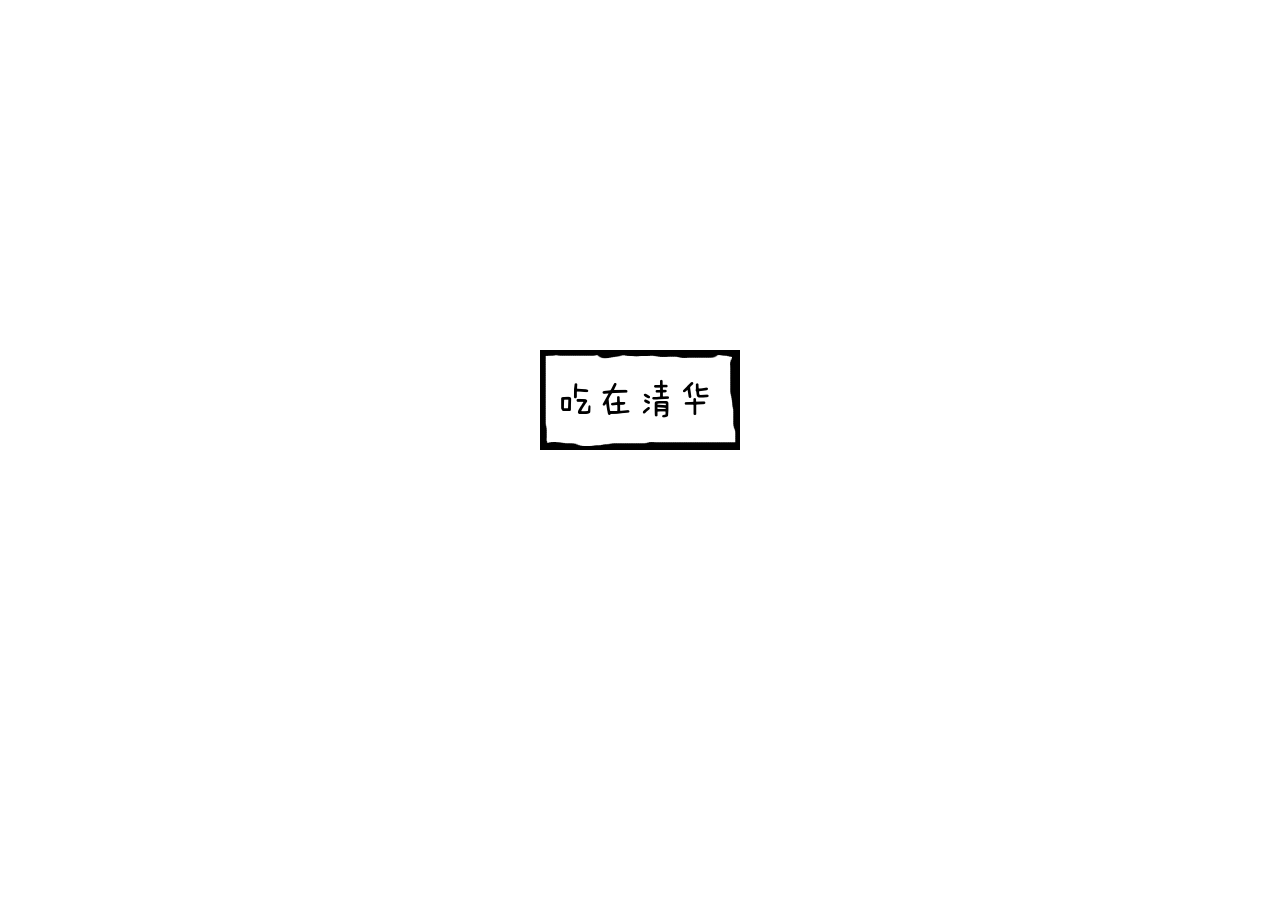
<file: index.html>
<!DOCTYPE html PUBLIC "-//W3C//DTD XHTML 1.0 Transitional//EN" "http://www.w3.org/TR/xhtml1/DTD/xhtml1-transitional.dtd">
<html>
	<head>
		<title>Eat@THU</title>
		<link rel="stylesheet" type="text/css" href="css/ui.css" />
		<link href="css/bootstrap.min.css" rel="stylesheet" media="screen"/>
		<script src="js/jquery-1.9.1.min.js"></script>
		<script src="js/bootstrap.min.js"></script>
		<script type="text/javascript" >
		//when mouse over blocks.
		function mouse_over_mid()
		{
			$("#updiv").fadeTo(300,1);
			$("#leftdiv").fadeTo(300,1);
			$("#rightdiv").fadeTo(300,1);
			$("#downdiv").fadeTo(300,1);
		}
		function mouse_over_up()
		{
			$("#midimg").stop().fadeTo(200,0.4);
			$("#leftimg").stop().fadeTo(200,0.6);
			$("#rightimg").stop().fadeTo(200,0.6);
			$("#downimg").stop().fadeTo(200,0.6);
		}
		function mouse_over_left()
		{
			$("#midimg").stop().fadeTo(200,0.4);
			$("#upimg").stop().fadeTo(200,0.6);
			$("#rightimg").stop().fadeTo(200,0.6);
			$("#downimg").stop().fadeTo(200,0.6);
		}
		function mouse_over_right()
		{
			$("#midimg").stop().fadeTo(200,0.4);
			$("#leftimg").stop().fadeTo(200,0.6);
			$("#upimg").stop().fadeTo(200,0.6);
			$("#downimg").stop().fadeTo(200,0.6);
		}		
		function mouse_over_down()
		{
			$("#midimg").stop().fadeTo(200,0.4);
			$("#leftimg").stop().fadeTo(200,0.6);
			$("#rightimg").stop().fadeTo(200,0.6);
			$("#upimg").stop().fadeTo(200,0.6);
		}
		//when mouse out blocks
		function mouse_out_up()
		{
			$("#midimg").stop().fadeTo(200,1);
			$("#leftimg").stop().fadeTo(200,1);
			$("#rightimg").stop().fadeTo(200,1);
			$("#downimg").stop().fadeTo(200,1);
		}
		function mouse_out_left()
		{
			$("#midimg").stop().fadeTo(200,1);
			$("#upimg").stop().fadeTo(200,1);
			$("#rightimg").stop().fadeTo(200,1);
			$("#downimg").stop().fadeTo(200,1);
		}
		function mouse_out_right()
		{
			$("#midimg").stop().fadeTo(200,1);
			$("#leftimg").stop().fadeTo(200,1);
			$("#upimg").stop().fadeTo(200,1);
			$("#downimg").stop().fadeTo(200,1);
		}
		function mouse_out_down()
		{
			$("#midimg").stop().fadeTo(200,1);
			$("#leftimg").stop().fadeTo(200,1);
			$("#rightimg").stop().fadeTo(200,1);
			$("#upimg").stop().fadeTo(200,1);
		}
		//when click on blocks
		$(document).ready(function(){
			$("#back_blacku").click(function(){
				$("#leftdiv").animate({margin:"0 700 0 0"},500);
				$("#downdiv").animate({margin:"500 0 0 0"},500);
				$("#rightdiv").animate({margin:"0 0 0 700"},500);
				$("#middiv").fadeTo(600,0,function(){window.location.assign("canteen.html");});
			});
			$("#back_blackl").click(function(){
				$("#updiv").animate({margin:"0 0 500 0"},500);
				$("#downdiv").animate({margin:"500 0 0 0"},500);
				$("#rightdiv").animate({margin:"0 0 0 700"},500);
				$("#middiv").fadeTo(600,0,function(){window.location.assign("snack.html");});
			});
			$("#back_blackr").click(function(){
				$("#leftdiv").animate({margin:"0 700 0 0"},500);
				$("#downdiv").animate({margin:"500 0 0 0"},500);
				$("#updiv").animate({margin:"0 0 500 0"},500);
				$("#middiv").fadeTo(600,0,function(){window.location.assign("shop.html");});
			});
			$("#back_blackd").click(function(){
				$("#leftdiv").animate({margin:"0 700 0 0"},500);
				$("#updiv").animate({margin:"0 0 500 0"},500);
				$("#rightdiv").animate({margin:"0 0 0 700"},500);
				$("#middiv").fadeTo(600,0,function(){window.location.assign("author.html");});
			});
			$("#midbtn").click(function(){
				$("#leftdiv").animate({margin:"0 700 0 0"},500);
				$("#downdiv").animate({margin:"500 0 0 0"},500);
				$("#updiv").animate({margin:"0 0 500 0"},500);
				$("#rightdiv").animate({margin:"0 0 0 700"},500);
				$("#middiv").fadeTo(600,0,function(){window.location.assign("main_index.html");});
			});
		});
		</script>
	</head>
	<body>
		<div id="maindiv">
			<div id="middiv"><a href="#" id="midbtn" onmouseover="mouse_over_mid()"><img id="midimg" src="img/index_mid.png" alt=""/></a></div>
			<div id="updiv" ><a href="#" id="back_blacku" class="thumbnail" onmouseover="mouse_over_up()" onmouseout="mouse_out_up()"><img id="upimg" src="img/index_shitang.png" alt="" /></a></div> 
			<div id="leftdiv"><a href="#" id="back_blackl" class="thumbnail" onmouseover="mouse_over_left()" onmouseout="mouse_out_left()"><img id="leftimg" src="img/index_mingchi.png" alt=""/></a></div>
			<div id="rightdiv"><a href="#" id="back_blackr" class="thumbnail" onmouseover="mouse_over_right()" onmouseout="mouse_out_right()"><img id="rightimg" src="img/index_xiaodian.png" alt="" /></a></div>
			<div id="downdiv"><a href="#" id="back_blackd" class="thumbnail" onmouseover="mouse_over_down()" onmouseout="mouse_out_down()"><img id="downimg" src="img/index_zuozhe.png" alt="" /></a></div>
		</div>
	</body>
</html>
</file>
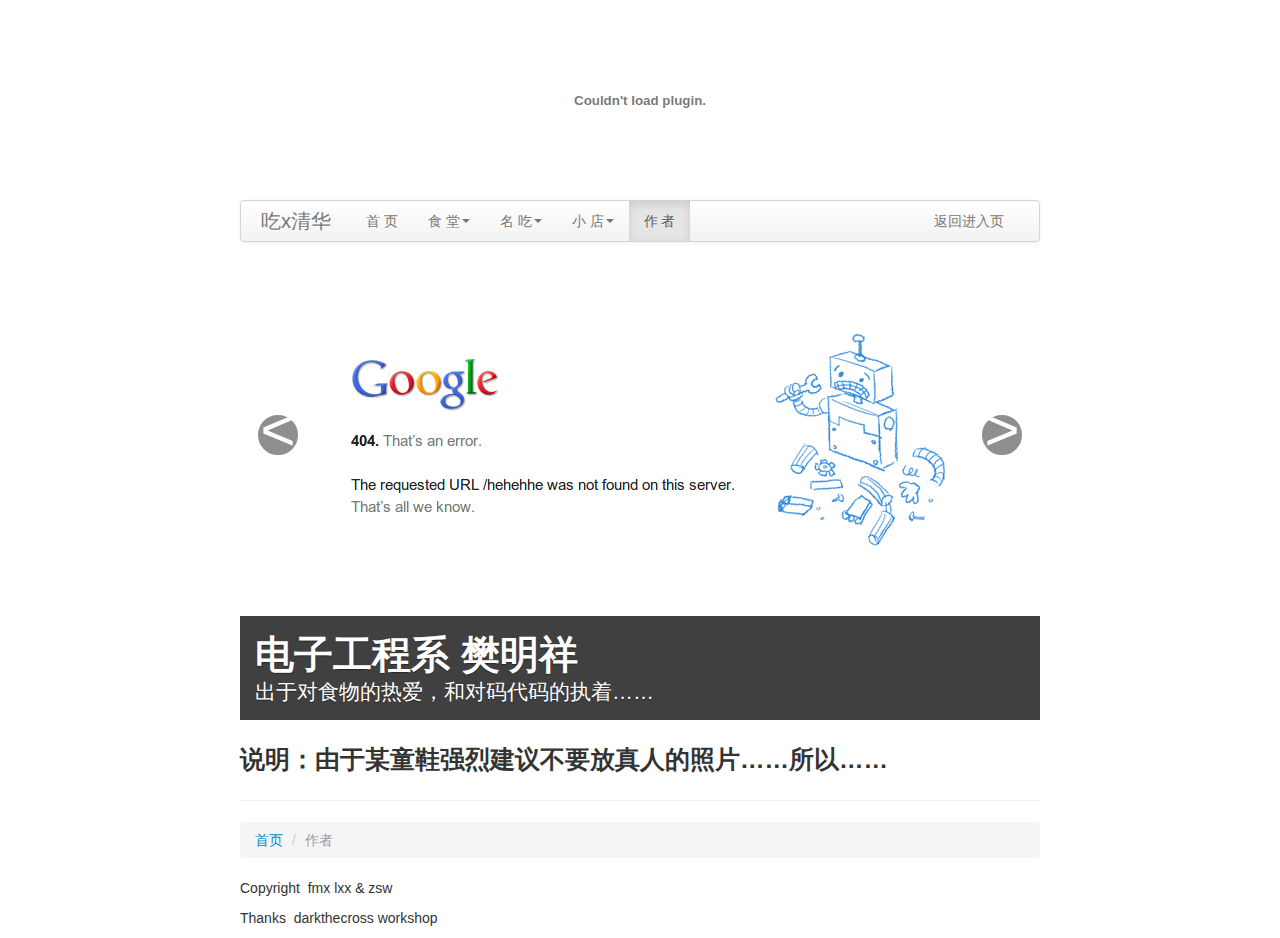
<file: author.html>
<!DOCTYPE html PUBLIC "-//W3C//DTD XHTML 1.0 Transitional//EN" "http://www.w3.org/TR/xhtml1/DTD/xhtml1-transitional.dtd">
<html>
	<head>
		<title>Eat@THU</title>
		<link rel="stylesheet" type="text/css" href="css/canteen_ui.css" />
		<link href="css/bootstrap.min.css" rel="stylesheet" media="screen"/>
		<script src="js/jquery-1.9.1.min.js"></script>
		<script src="js/bootstrap.min.js"></script>
	</head>
	<body onscroll="floating()"> 
	<div id="maindiv">
<div id="header">
		<script type="text/javascript" >
		function floating()
		{
			if(document.body.scrollTop>200)
				document.getElementById("navbar-example").style.top=document.body.scrollTop+"px";
			else
				document.getElementById("navbar-example").style.top="200px";
		}
		</script>
			<embed src="title.swf" width="800" height="200"></embed>
			<div id="navbar-example" class="navbar navbar-static">
              <div class="navbar-inner">
                <div class="container" style="width: auto;">
                  <a class="brand" href="#">&#x5403;x&#x6E05;&#x534E;</a>
                  <ul class="nav" role="navigation">
                    <li><a href="main_index.html" >&#x9996;&nbsp;&#x9875;</a></li>
                    <li class="dropdown">
                      <a id="drop1" href="#" role="button" class="dropdown-toggle" data-toggle="dropdown">&#x98DF;&nbsp;&#x5802;<b class="caret"></b></a>
                      <ul class="dropdown-menu" role="menu" aria-labelledby="drop1">
                      	<li role="presentation"><a role="menuitem" tabindex="-1" href="canteen.html">&#x98DF;&#x5802;&#x4E3B;&#x9875;</a></li>
                      	<li role="presentation" class="divider"></li>
                        <li role="presentation"><a role="menuitem" tabindex="-1" href="canteen_all.html#ct1">&#x6E05;&#x82AC;&#x56ED;</a></li>
                        <li role="presentation"><a role="menuitem" tabindex="-1" href="canteen_all.html#ct2">&#x6843;&#x674E;&#x56ED;</a></li>
                        <li role="presentation"><a role="menuitem" tabindex="-1" href="canteen_all.html#ct3">&#x7D2B;&#x8346;&#x56ED;</a></li>
                        <li role="presentation"><a role="menuitem" tabindex="-1" href="canteen_all.html#ct4">&#x542C;&#x6D9B;&#x56ED;</a></li>
                      </ul>
                    </li>
                    <li class="dropdown">
                      <a href="#" id="drop2" role="button" class="dropdown-toggle" data-toggle="dropdown">&#x540D;&nbsp;&#x5403;<b class="caret"></b></a>
                      <ul class="dropdown-menu" role="menu" aria-labelledby="drop2">
                      <li role="presentation"><a role="menuitem" tabindex="-1" href="snack.html">&#x540D;&#x5403;&#x4E3B;&#x9875;</a></li>
                      	<li role="presentation" class="divider"></li>
                        <li role="presentation"><a role="menuitem" tabindex="-1" href="snack_baozi.html">&#x6E05;&#x82AC;&#x5305;&#x5B50;</a></li>
                        <li role="presentation"><a role="menuitem" tabindex="-1" href="snack_xiangguo.html">&#x6587;&#x99A8;&#x9999;&#x9505;</a></li>
                      </ul>
                    </li>
                    <li class="dropdown">
                      <a href="#" id="drop3" role="button" class="dropdown-toggle" data-toggle="dropdown">&#x5C0F;&nbsp;&#x5E97;<b class="caret"></b></a>
                      <ul class="dropdown-menu" role="menu" aria-labelledby="drop3">
                      	<li role="presentation"><a role="menuitem" tabindex="-1" href="shop.html">&#x5C0F;&#x5E97;&#x4E3B;&#x9875;</a></li>
                      	<li role="presentation" class="divider"></li>
                        <li role="presentation"><a role="menuitem" tabindex="-1" href="shop_aniu.html">&#x963F;&#x725B;&#x4E0E;&#x4ED9;&#x8349;</a></li>
                        <li role="presentation"><a role="menuitem" tabindex="-1" href="shop_xiaoqiao.html">&#x5C0F;&#x6865;&#x70E7;&#x70E4;</a></li>
                        <li role="presentation"><a role="menuitem" tabindex="-1" href="shop_spr.html">SPR&#x5496;&#x5561;</a></li>
                      </ul>
                    </li>
                    <li class="active">
                      <a href="author.html" >&#x4F5C;&nbsp;&#x8005;</a>
                    </li>
                  </ul>
                  <ul class="nav pull-right"><li><a href="index.html">&#x8FD4;&#x56DE;&#x8FDB;&#x5165;&#x9875;</a></li></ul>
            </div>
			</div>
		</div>
		</div>
		
		<div id="myCarousel" class="carousel slide">
		  <div class="carousel-inner">
        <div class="item active">
          <img src="img/author/a1.png" alt="">
          <div class="container">
            <div class="carousel-caption">
              <h1 color="#FFF">&#x7535;&#x5B50;&#x5DE5;&#x7A0B;&#x7CFB;&nbsp;&#x6A0A;&#x660E;&#x7965;</h1>
              <p class="lead">&#x51FA;&#x4E8E;&#x5BF9;&#x98DF;&#x7269;&#x7684;&#x70ED;&#x7231;&#xFF0C;&#x548C;&#x5BF9;&#x7801;&#x4EE3;&#x7801;&#x7684;&#x6267;&#x7740;&#x2026;&#x2026;</p>
            </div>
          </div>
        </div>
        <div class="item">
          <img src="img/author/a2.png" alt="">
          <div class="container">
            <div class="carousel-caption">
              <h1 color="#FFF">&#x5EFA;&#x7B51;&#x5B66;&#x9662;&nbsp;&#x5218;&#x6F47;&#x6F47;</h1>
              <p class="lead">&#x6211;&#x8981;&#x7761;&#x89C9;&#xFF0C;&#x4E0D;&#x8981;&#x71AC;&#x591C;&#x2026;&#x2026;</p>
            </div>
          </div>
        </div>
        <div class="item">
          <img src="img/author/a3.png" alt="">
          <div class="container">
            <div class="carousel-caption">
              <h1>&#x5EFA;&#x7B51;&#x5B66;&#x9662; &#x90B9;&#x5C1A;&#x6B66;</h1>
              <p class="lead">&#x7ED3;&#x529B;&#x6C42;&#x4E0D;&#x6302;&#xFF01;</p>
            </div>
          </div>
        </div>
      </div>
		      <a class="left carousel-control" href="#myCarousel" data-slide="prev" ><</a>
      <a class="right carousel-control" href="#myCarousel" data-slide="next">></a>
    </div>
		
		<h3>&#x8BF4;&#x660E;&#xFF1A;&#x7531;&#x4E8E;&#x67D0;&#x7AE5;&#x978B;&#x5F3A;&#x70C8;&#x5EFA;&#x8BAE;&#x4E0D;&#x8981;&#x653E;&#x771F;&#x4EBA;&#x7684;&#x7167;&#x7247;&#x2026;&#x2026;&#x6240;&#x4EE5;&#x2026;&#x2026;</h3>
		
		<hr style="width: 800px; color: #eee" />  
      <div id="bottomdiv">
	      <ul class="breadcrumb">
	  			<li><a href="main_index.html">&#x9996;&#x9875;</a> <span class="divider">/</span></li>
	  			<li class="active">&#x4F5C;&#x8005;</li>
			</ul>
			<div id="authentation">
			<p>Copyright&nbsp;&nbsp;fmx&nbsp;lxx&nbsp;&&nbsp;zsw</p>
			<p>Thanks&nbsp;&nbsp;darkthecross&nbsp;workshop</p>
			</div>
      </div>
		</div>
	</body>
</html>
</file>
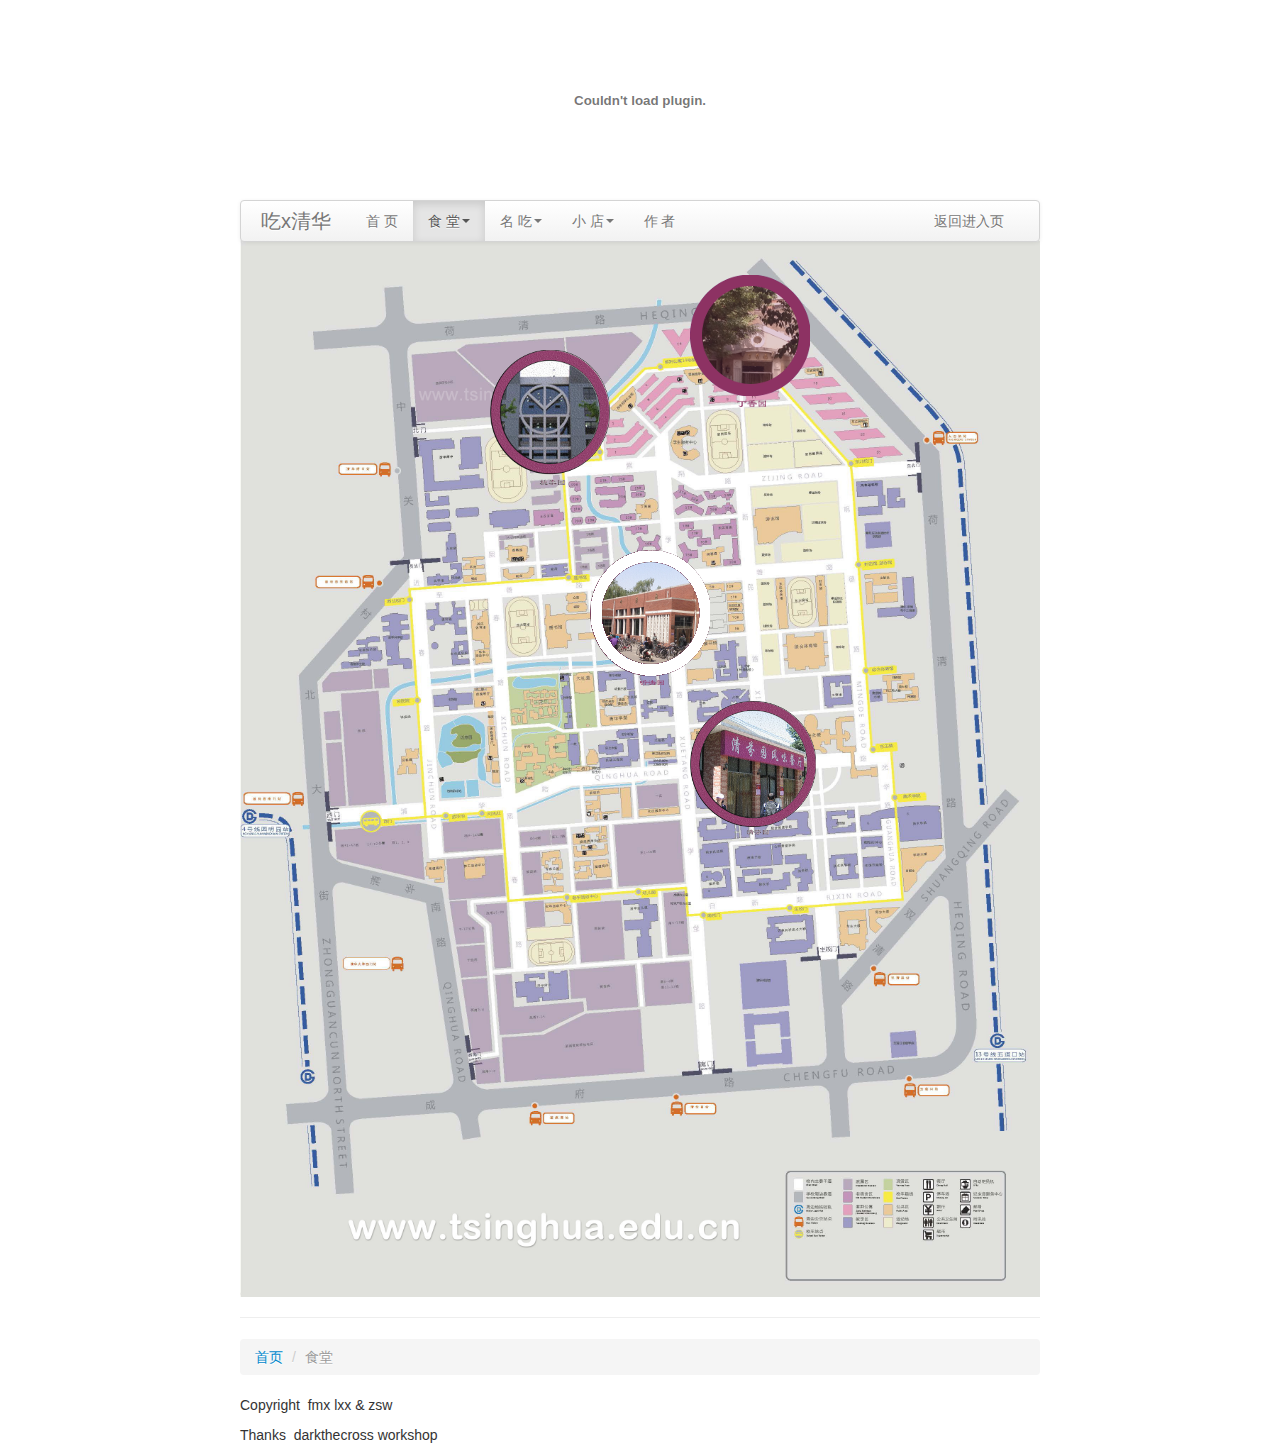
<file: canteen.html>
<!DOCTYPE html PUBLIC "-//W3C//DTD XHTML 1.0 Transitional//EN" "http://www.w3.org/TR/xhtml1/DTD/xhtml1-transitional.dtd">
<html>
	<head>
		<title>Eat@THU</title>
		<link rel="stylesheet" type="text/css" href="css/canteen_ui.css" />
		<link href="css/bootstrap.min.css" rel="stylesheet" media="screen"/>
		<link href="css/bootstrap-responsive.min.css" rel="stylesheet" media="screen"/>
		<script src="js/jquery-1.9.1.min.js"></script>
		<script src="js/bootstrap.min.js"></script>
		<script type="text/javascript" >
		function mouse_over_tingtao()
		{
			document.getElementById("tingtaoimg").src = "img/canteen/tingtao1.png";
		}
		function mouse_out_tingtao()
		{
			document.getElementById("tingtaoimg").src = "img/canteen/tingtao.png";
		}
		</script>
	</head>
	<body onscroll="floating()">
		<div id="maindiv">
			<div id="header">
		<script type="text/javascript" >
		function floating()
		{
			if(document.body.scrollTop>200)
				document.getElementById("navbar-example").style.top=document.body.scrollTop+"px";
			else
				document.getElementById("navbar-example").style.top="200px";
		}
		</script>
			<embed src="title.swf" width="800" height="200"></embed>
			<div id="navbar-example" class="navbar navbar-static">
              <div class="navbar-inner">
                <div class="container" style="width: auto;">
                  <a class="brand" href="#">&#x5403;x&#x6E05;&#x534E;</a>
                  <ul class="nav" role="navigation">
                    <li><a href="main_index.html" >&#x9996;&nbsp;&#x9875;</a></li>
                    <li class="dropdown active">
                      <a id="drop1" href="#" role="button" class="dropdown-toggle" data-toggle="dropdown">&#x98DF;&nbsp;&#x5802;<b class="caret"></b></a>
                      <ul class="dropdown-menu" role="menu" aria-labelledby="drop1">
                      	<li role="presentation"><a role="menuitem" tabindex="-1" href="canteen.html">&#x98DF;&#x5802;&#x4E3B;&#x9875;</a></li>
                      	<li role="presentation" class="divider"></li>
                        <li role="presentation"><a role="menuitem" tabindex="-1" href="canteen_all.html#ct1">&#x6E05;&#x82AC;&#x56ED;</a></li>
                        <li role="presentation"><a role="menuitem" tabindex="-1" href="canteen_all.html#ct2">&#x6843;&#x674E;&#x56ED;</a></li>
                        <li role="presentation"><a role="menuitem" tabindex="-1" href="canteen_all.html#ct3">&#x7D2B;&#x8346;&#x56ED;</a></li>
                        <li role="presentation"><a role="menuitem" tabindex="-1" href="canteen_all.html#ct4">&#x542C;&#x6D9B;&#x56ED;</a></li>
                      </ul>
                    </li>
                    <li class="dropdown">
                      <a href="#" id="drop2" role="button" class="dropdown-toggle" data-toggle="dropdown">&#x540D;&nbsp;&#x5403;<b class="caret"></b></a>
                      <ul class="dropdown-menu" role="menu" aria-labelledby="drop2">
                      <li role="presentation"><a role="menuitem" tabindex="-1" href="snack.html">&#x540D;&#x5403;&#x4E3B;&#x9875;</a></li>
                      	<li role="presentation" class="divider"></li>
                        <li role="presentation"><a role="menuitem" tabindex="-1" href="snack_baozi.html">&#x6E05;&#x82AC;&#x5305;&#x5B50;</a></li>
                        <li role="presentation"><a role="menuitem" tabindex="-1" href="snack_xiangguo.html">&#x6587;&#x99A8;&#x9999;&#x9505;</a></li>
                      </ul>
                    </li>
                    <li class="dropdown">
                      <a href="#" id="drop3" role="button" class="dropdown-toggle" data-toggle="dropdown">&#x5C0F;&nbsp;&#x5E97;<b class="caret"></b></a>
                      <ul class="dropdown-menu" role="menu" aria-labelledby="drop3">
                      	<li role="presentation"><a role="menuitem" tabindex="-1" href="shop.html">&#x5C0F;&#x5E97;&#x4E3B;&#x9875;</a></li>
                      	<li role="presentation" class="divider"></li>
                        <li role="presentation"><a role="menuitem" tabindex="-1" href="shop_aniu.html">&#x963F;&#x725B;&#x4E0E;&#x4ED9;&#x8349;</a></li>
                        <li role="presentation"><a role="menuitem" tabindex="-1" href="shop_xiaoqiao.html">&#x5C0F;&#x6865;&#x70E7;&#x70E4;</a></li>
                        <li role="presentation"><a role="menuitem" tabindex="-1" href="shop_spr.html">SPR&#x5496;&#x5561;</a></li>
                      </ul>
                    </li>
                    <li>
                      <a href="author.html" >&#x4F5C;&nbsp;&#x8005;</a>
                    </li>
                  </ul>
                  <ul class="nav pull-right"><li><a href="index.html">&#x8FD4;&#x56DE;&#x8FDB;&#x5165;&#x9875;</a></li></ul>
            </div>
			</div>
		</div>
		</div>
		
			<div id="map"><img src="img/map.jpg" width="800" alt="" /></div>			
			<div id="qingfenurl"><a href="canteen_all.html#ct1"><img id="qingfenimg" src="img/canteen/qingfen.png"></a></div>
			<div id="taoliurl"><a href="canteen_all.html#ct2"><img id="taoliimg" src="img/canteen/taoli.png"></a></div>
			<div id="zijingurl"><a href="canteen_all.html#ct3"><img id="zijingimg" src="img/canteen/zijing.png"></a></div>
			<div id="tingtaourl"><a href="canteen_all.html#ct4" onmouseover="mouse_over_tingtao()" onmouseout="mouse_out_tingtao()"><img id="tingtaoimg" src="img/canteen/tingtao.png"></a></div>
			<hr style="width: 800px; color: #eee" />
      
      
      
      
      <div id="bottomdiv">
	      <ul class="breadcrumb">
	  			<li><a href="main_index.html">&#x9996;&#x9875;</a> <span class="divider">/</span></li>
	  			<li class="active">&#x98DF;&#x5802;</li>
			</ul>
			<div id="authentation">
			<p>Copyright&nbsp;&nbsp;fmx&nbsp;lxx&nbsp;&&nbsp;zsw</p>
			<p>Thanks&nbsp;&nbsp;darkthecross&nbsp;workshop</p>
			</div>
      </div>
		</div>
	</body>
</html>
</file>
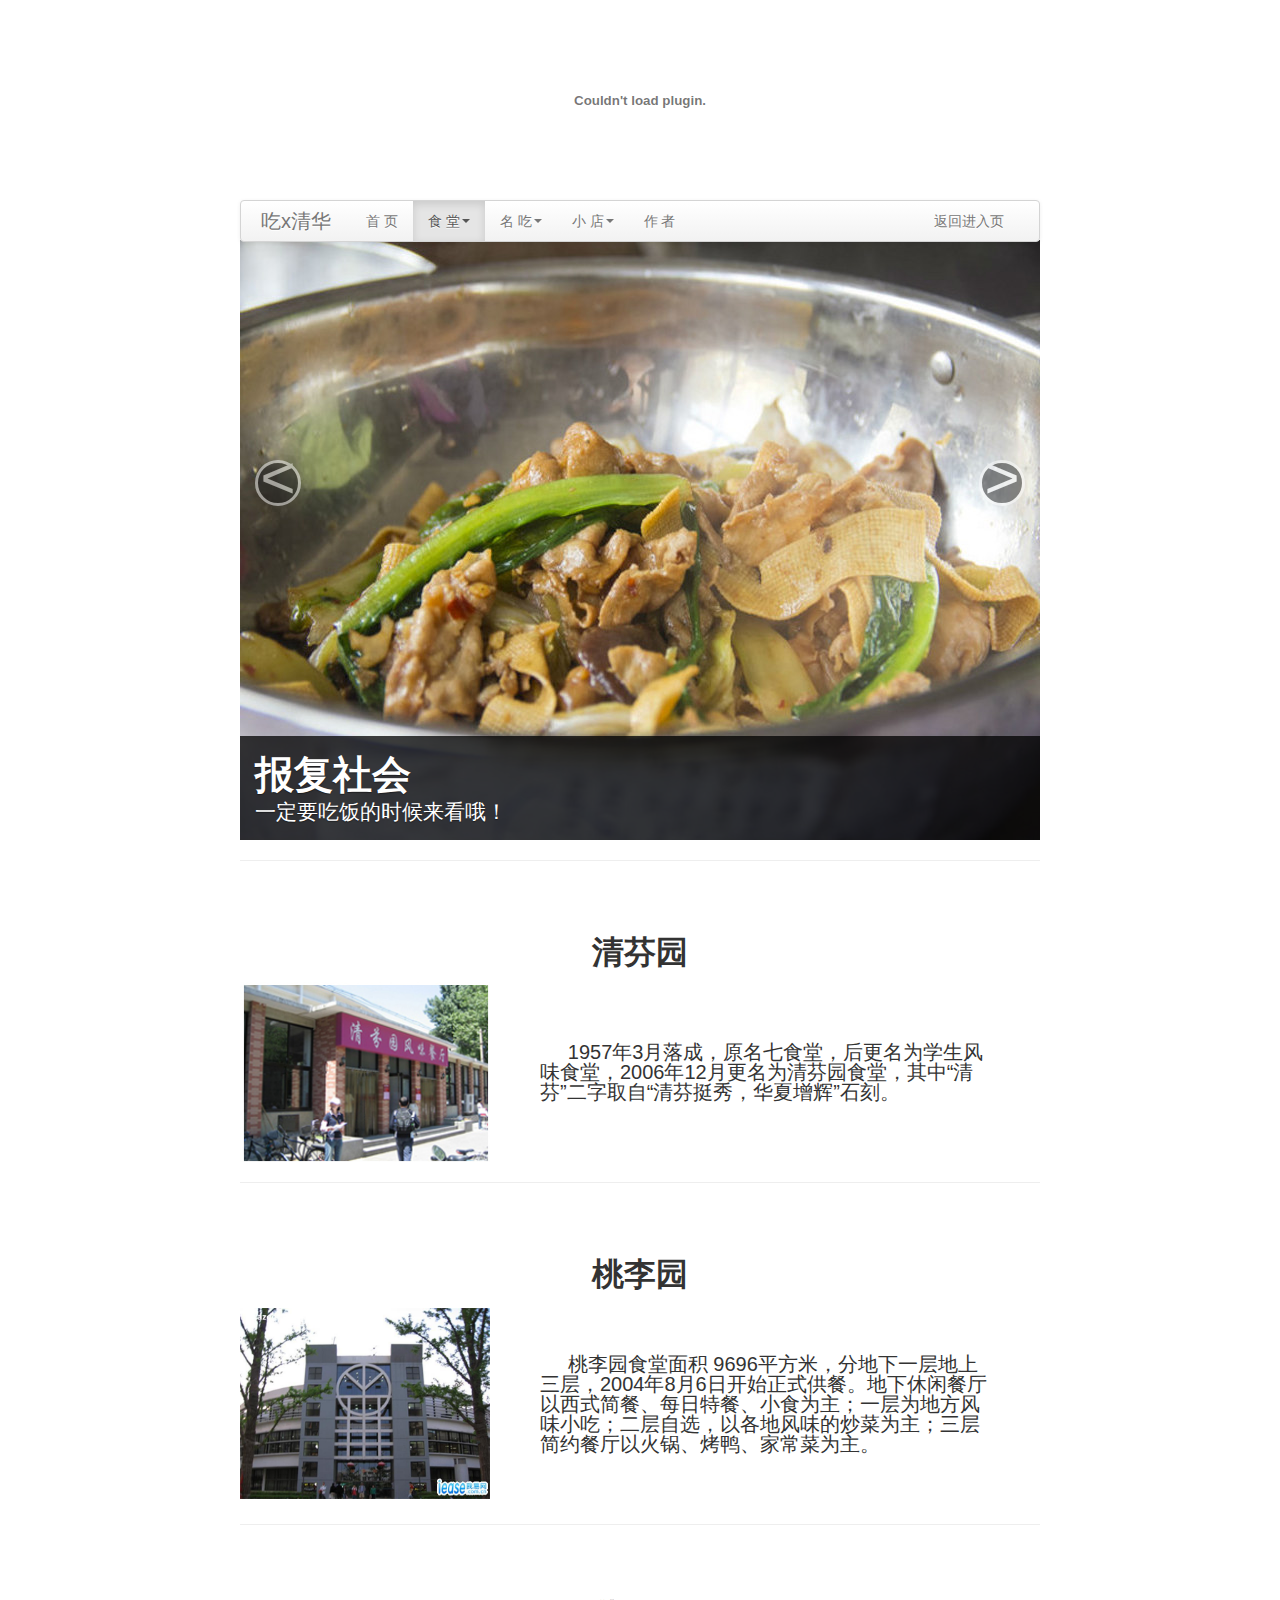
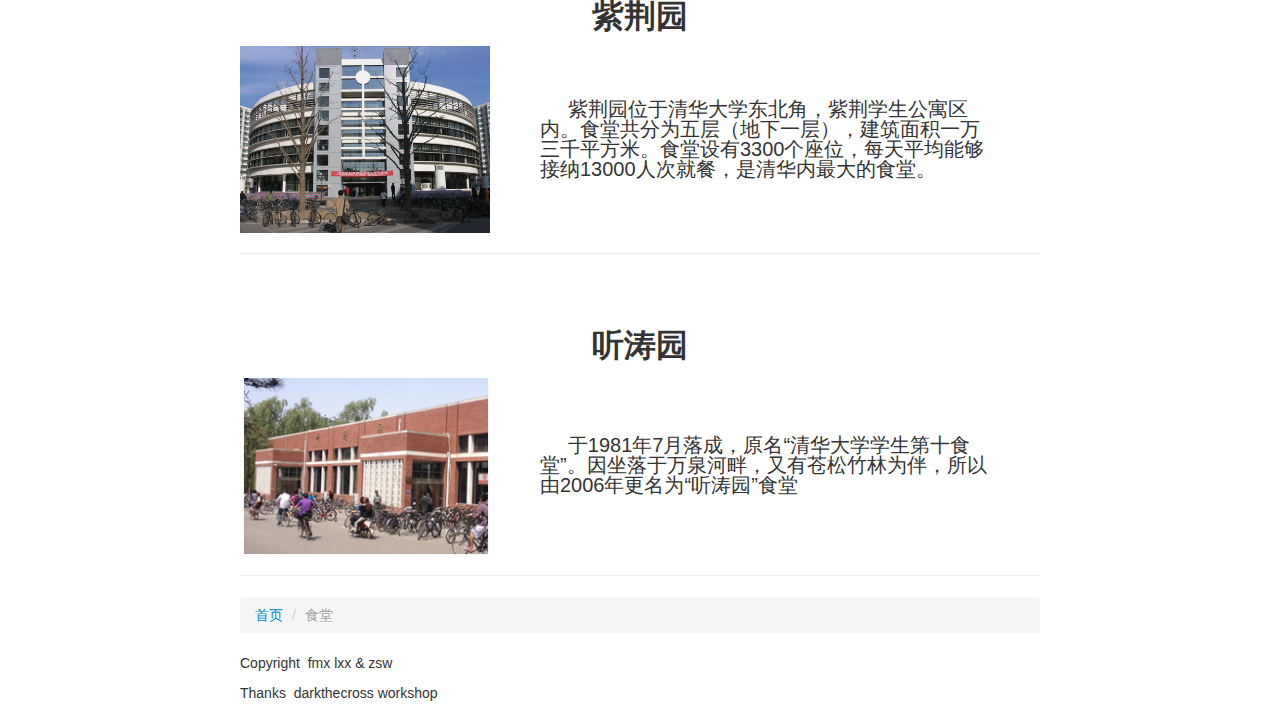
<file: canteen_all.html>
<!DOCTYPE html PUBLIC "-//W3C//DTD XHTML 1.0 Transitional//EN" "http://www.w3.org/TR/xhtml1/DTD/xhtml1-transitional.dtd">
<html>
	<head>
		<title>Eat@THU</title>
		<link rel="stylesheet" type="text/css" href="css/canteen_ui.css" />
		<link href="css/bootstrap.min.css" rel="stylesheet" media="screen"/>
		<link href="css/bootstrap-responsive.min.css" rel="stylesheet" media="screen"/>
		<script src="js/jquery-1.9.1.min.js"></script>
		<script src="js/bootstrap.min.js"></script>
	</head>
	<body onscroll="floating()">
		<div id="maindiv">
			<div id="header">
		<script type="text/javascript" >
		function floating()
		{
			var scrot = document.documentElement.scrollTop;
			if(document.body.scrollTop>200)
				document.getElementById("navbar-example").style.top=document.body.scrollTop+"px";
			else
				document.getElementById("navbar-example").style.top="200px";
		}
		</script>
			<embed src="title.swf" width="800" height="200"></embed>
			<div id="navbar-example" class="navbar navbar-static">
              <div class="navbar-inner">
                <div class="container" style="width: auto;">
                  <a class="brand" href="#">&#x5403;x&#x6E05;&#x534E;</a>
                  <ul class="nav" role="navigation">
                    <li><a href="main_index.html" >&#x9996;&nbsp;&#x9875;</a></li>
                    <li class="dropdown active">
                      <a id="drop1" href="#" role="button" class="dropdown-toggle" data-toggle="dropdown">&#x98DF;&nbsp;&#x5802;<b class="caret"></b></a>
                      <ul class="dropdown-menu" role="menu" aria-labelledby="drop1">
                      	<li role="presentation"><a role="menuitem" tabindex="-1" href="canteen.html">&#x98DF;&#x5802;&#x4E3B;&#x9875;</a></li>
                      	<li role="presentation" class="divider"></li>
                        <li role="presentation"><a role="menuitem" tabindex="-1" href="canteen_all.html#ct1">&#x6E05;&#x82AC;&#x56ED;</a></li>
                        <li role="presentation"><a role="menuitem" tabindex="-1" href="canteen_all.html#ct2">&#x6843;&#x674E;&#x56ED;</a></li>
                        <li role="presentation"><a role="menuitem" tabindex="-1" href="canteen_all.html#ct3">&#x7D2B;&#x8346;&#x56ED;</a></li>
                        <li role="presentation"><a role="menuitem" tabindex="-1" href="canteen_all.html#ct4">&#x542C;&#x6D9B;&#x56ED;</a></li>
                      </ul>
                    </li>
                    <li class="dropdown">
                      <a href="#" id="drop2" role="button" class="dropdown-toggle" data-toggle="dropdown">&#x540D;&nbsp;&#x5403;<b class="caret"></b></a>
                      <ul class="dropdown-menu" role="menu" aria-labelledby="drop2">
                      <li role="presentation"><a role="menuitem" tabindex="-1" href="snack.html">&#x540D;&#x5403;&#x4E3B;&#x9875;</a></li>
                      	<li role="presentation" class="divider"></li>
                        <li role="presentation"><a role="menuitem" tabindex="-1" href="snack_baozi.html">&#x6E05;&#x82AC;&#x5305;&#x5B50;</a></li>
                        <li role="presentation"><a role="menuitem" tabindex="-1" href="snack_xiangguo.html">&#x6587;&#x99A8;&#x9999;&#x9505;</a></li>
                      </ul>
                    </li>
                    <li class="dropdown">
                      <a href="#" id="drop3" role="button" class="dropdown-toggle" data-toggle="dropdown">&#x5C0F;&nbsp;&#x5E97;<b class="caret"></b></a>
                      <ul class="dropdown-menu" role="menu" aria-labelledby="drop3">
                      	<li role="presentation"><a role="menuitem" tabindex="-1" href="shop.html">&#x5C0F;&#x5E97;&#x4E3B;&#x9875;</a></li>
                      	<li role="presentation" class="divider"></li>
                        <li role="presentation"><a role="menuitem" tabindex="-1" href="shop_aniu.html">&#x963F;&#x725B;&#x4E0E;&#x4ED9;&#x8349;</a></li>
                        <li role="presentation"><a role="menuitem" tabindex="-1" href="shop_xiaoqiao.html">&#x5C0F;&#x6865;&#x70E7;&#x70E4;</a></li>
                        <li role="presentation"><a role="menuitem" tabindex="-1" href="shop_spr.html">SPR&#x5496;&#x5561;</a></li>
                      </ul>
                    </li>
                    <li>
                      <a href="author.html" >&#x4F5C;&nbsp;&#x8005;</a>
                    </li>
                  </ul>
                  <ul class="nav pull-right"><li><a href="index.html">&#x8FD4;&#x56DE;&#x8FDB;&#x5165;&#x9875;</a></li></ul>
            </div>
			</div>
		</div>
		</div>
		<div id="myCarousel" class="carousel slide">
      <div class="carousel-inner">
        <div class="item active">
          <img src="img/canteen1.jpg" alt="">
          <div class="container">
            <div class="carousel-caption">
              <h1 color="#FFF">&#x62A5;&#x590D;&#x793E;&#x4F1A;</h1>
              <p class="lead">&#x4E00;&#x5B9A;&#x8981;&#x5403;&#x996D;&#x7684;&#x65F6;&#x5019;&#x6765;&#x770B;&#x54E6;&#xFF01;</p>
            </div>
          </div>
        </div>
        <div class="item">
          <img src="img/canteen2.jpg" alt="">
          <div class="container">
            <div class="carousel-caption">
              <h1 color="#FFF">&#x62A5;&#x590D;&#x793E;&#x4F1A;2</h1>
              <p class="lead">&#x4E00;&#x5B9A;&#x8981;&#x5403;&#x996D;&#x7684;&#x65F6;&#x5019;&#x6765;&#x770B;&#x54E6;&#xFF01;</p>
            </div>
          </div>
        </div>
        <div class="item">
          <img src="img/canteen3.jpg" alt="">
          <div class="container">
            <div class="carousel-caption">
              <h1>&#x62A5;&#x590D;&#x793E;&#x4F1A;3</h1>
              <p class="lead">Hmmmm...</p>
            </div>
          </div>
        </div>
      </div>
      <a class="left carousel-control" href="#myCarousel" data-slide="prev" ><</a>
      <a class="right carousel-control" href="#myCarousel" data-slide="next">></a>
    </div>
		<hr style="width: 800px; color: #eee" />
		<div class="featurette">
		<a href="#" name="ct1"></a>
		<table width="800" border="0" cellspacing="1" cellpadding="0">
          <tr>
            <td><div align="center"><br /><br /><h2>&#x6E05;&#x82AC;&#x56ED;</h2></div></td>
          </tr>
        </table>
		<table width="800" border="0" cellspacing="1" cellpadding="0">
          <tr>
            <td width="250px"><img src="img/canteen/qingfenbig.jpg" width="402" height="346" /></td>
            <td><div class="innerdiv"><p>&nbsp;&nbsp;&nbsp;&nbsp;&nbsp;1957&#x5E74;3&#x6708;&#x843D;&#x6210;&#xFF0C;&#x539F;&#x540D;&#x4E03;&#x98DF;&#x5802;&#xFF0C;&#x540E;&#x66F4;&#x540D;&#x4E3A;&#x5B66;&#x751F;&#x98CE;&#x5473;&#x98DF;&#x5802;&#xFF0C;2006&#x5E74;12&#x6708;&#x66F4;&#x540D;&#x4E3A;&#x6E05;&#x82AC;&#x56ED;&#x98DF;&#x5802;&#xFF0C;&#x5176;&#x4E2D;&#x201C;&#x6E05;&#x82AC;&#x201D;&#x4E8C;&#x5B57;&#x53D6;&#x81EA;&#x201C;&#x6E05;&#x82AC;&#x633A;&#x79C0;&#xFF0C;&#x534E;&#x590F;&#x589E;&#x8F89;&#x201D;&#x77F3;&#x523B;&#x3002;</p></div></td>
          </tr>
        </table>
      </div>
		<hr style="width: 800px; color: #eee" />
		<div class="featurette">
		<a href="#" name="ct2"></a>
		<table width="800" border="0" cellspacing="1" cellpadding="0">
          <tr>
            <td><div align="center"><br /><br /><h2>&#x6843;&#x674E;&#x56ED;</h2></div></td>
          </tr>
        </table>
		<table width="800" border="0" cellspacing="1" cellpadding="0">
          <tr>
            <td width="250px"><img src="img/canteen/taolibig.jpg" width="402" height="346" /></td>
            <td><div class="innerdiv"><p>&nbsp;&nbsp;&nbsp;&nbsp;&nbsp;&#x6843;&#x674E;&#x56ED;&#x98DF;&#x5802;&#x9762;&#x79EF; 9696&#x5E73;&#x65B9;&#x7C73;&#xFF0C;&#x5206;&#x5730;&#x4E0B;&#x4E00;&#x5C42;&#x5730;&#x4E0A;&#x4E09;&#x5C42;&#xFF0C;2004&#x5E74;8&#x6708;6&#x65E5;&#x5F00;&#x59CB;&#x6B63;&#x5F0F;&#x4F9B;&#x9910;&#x3002;&#x5730;&#x4E0B;&#x4F11;&#x95F2;&#x9910;&#x5385;&#x4EE5;&#x897F;&#x5F0F;&#x7B80;&#x9910;&#x3001;&#x6BCF;&#x65E5;&#x7279;&#x9910;&#x3001;&#x5C0F;&#x98DF;&#x4E3A;&#x4E3B;&#xFF1B;&#x4E00;&#x5C42;&#x4E3A;&#x5730;&#x65B9;&#x98CE;&#x5473;&#x5C0F;&#x5403;&#xFF1B;&#x4E8C;&#x5C42;&#x81EA;&#x9009;&#xFF0C;&#x4EE5;&#x5404;&#x5730;&#x98CE;&#x5473;&#x7684;&#x7092;&#x83DC;&#x4E3A;&#x4E3B;&#xFF1B;&#x4E09;&#x5C42;&#x7B80;&#x7EA6;&#x9910;&#x5385;&#x4EE5;&#x706B;&#x9505;&#x3001;&#x70E4;&#x9E2D;&#x3001;&#x5BB6;&#x5E38;&#x83DC;&#x4E3A;&#x4E3B;&#x3002;</p></div></td>
          </tr>
        </table>
      </div>
		<hr style="width: 800px; color: #eee" />  
		<div class="featurette">
		<a href="#" name="ct3"></a>
		<table width="800" border="0" cellspacing="1" cellpadding="0">
          <tr>
            <td><div align="center"><br /><br /><h2>&#x7D2B;&#x8346;&#x56ED;</h2></div></td>
          </tr>
        </table>
		<table width="800" border="0" cellspacing="1" cellpadding="0">
          <tr>
            <td width="250"><img src="img/canteen/zijingbig.jpg" width="402" height="346" /></td>
            <td><div class="innerdiv"><p>&nbsp;&nbsp;&nbsp;&nbsp;&nbsp;&#x7D2B;&#x8346;&#x56ED;&#x4F4D;&#x4E8E;&#x6E05;&#x534E;&#x5927;&#x5B66;&#x4E1C;&#x5317;&#x89D2;&#xFF0C;&#x7D2B;&#x8346;&#x5B66;&#x751F;&#x516C;&#x5BD3;&#x533A;&#x5185;&#x3002;&#x98DF;&#x5802;&#x5171;&#x5206;&#x4E3A;&#x4E94;&#x5C42;&#xFF08;&#x5730;&#x4E0B;&#x4E00;&#x5C42;&#xFF09;&#xFF0C;&#x5EFA;&#x7B51;&#x9762;&#x79EF;&#x4E00;&#x4E07;&#x4E09;&#x5343;&#x5E73;&#x65B9;&#x7C73;&#x3002;&#x98DF;&#x5802;&#x8BBE;&#x6709;3300&#x4E2A;&#x5EA7;&#x4F4D;&#xFF0C;&#x6BCF;&#x5929;&#x5E73;&#x5747;&#x80FD;&#x591F;&#x63A5;&#x7EB3;13000&#x4EBA;&#x6B21;&#x5C31;&#x9910;&#xFF0C;&#x662F;&#x6E05;&#x534E;&#x5185;&#x6700;&#x5927;&#x7684;&#x98DF;&#x5802;&#x3002;</p></div></td>
          </tr>
        </table>

      </div>
		<hr style="width: 800px; color: #eee" />  
		<div class="featurette">
		<a href="#" name="ct4"></a>
		<table width="800" border="0" cellspacing="1" cellpadding="0">
          <tr>
            <td><div align="center"><br /><br /><h2>&#x542C;&#x6D9B;&#x56ED;</h2></div></td>
          </tr>
        </table>
		<table width="800" border="0" cellspacing="1" cellpadding="0">
          <tr>
            <td width="250"><img src="img/canteen/tingtaobig.jpg" width="402" height="346" /></td>
            <td><div class="innerdiv"><p>&nbsp;&nbsp;&nbsp;&nbsp;&nbsp;&#x4E8E;1981&#x5E74;7&#x6708;&#x843D;&#x6210;&#xFF0C;&#x539F;&#x540D;&#x201C;&#x6E05;&#x534E;&#x5927;&#x5B66;&#x5B66;&#x751F;&#x7B2C;&#x5341;&#x98DF;&#x5802;&#x201D;&#x3002;&#x56E0;&#x5750;&#x843D;&#x4E8E;&#x4E07;&#x6CC9;&#x6CB3;&#x7554;&#xFF0C;&#x53C8;&#x6709;&#x82CD;&#x677E;&#x7AF9;&#x6797;&#x4E3A;&#x4F34;&#xFF0C;&#x6240;&#x4EE5;&#x7531;2006&#x5E74;&#x66F4;&#x540D;&#x4E3A;&#x201C;&#x542C;&#x6D9B;&#x56ED;&#x201D;&#x98DF;&#x5802;</p></div> </td>
          </tr>
        </table>

      </div>
		<hr style="width: 800px; color: #eee" />  
		
      <div id="bottomdiv">
	      <ul class="breadcrumb">
	  			<li><a href="#">&#x9996;&#x9875;</a> <span class="divider">/</span></li>
	  			<li class="active">&#x98DF;&#x5802;</li>
			</ul>
			<div id="authentation">
			<p>Copyright&nbsp;&nbsp;fmx&nbsp;lxx&nbsp;&&nbsp;zsw</p>
			<p>Thanks&nbsp;&nbsp;darkthecross&nbsp;workshop</p>
			</div>
      </div>
		</div>
	</body>
</html>
</file>
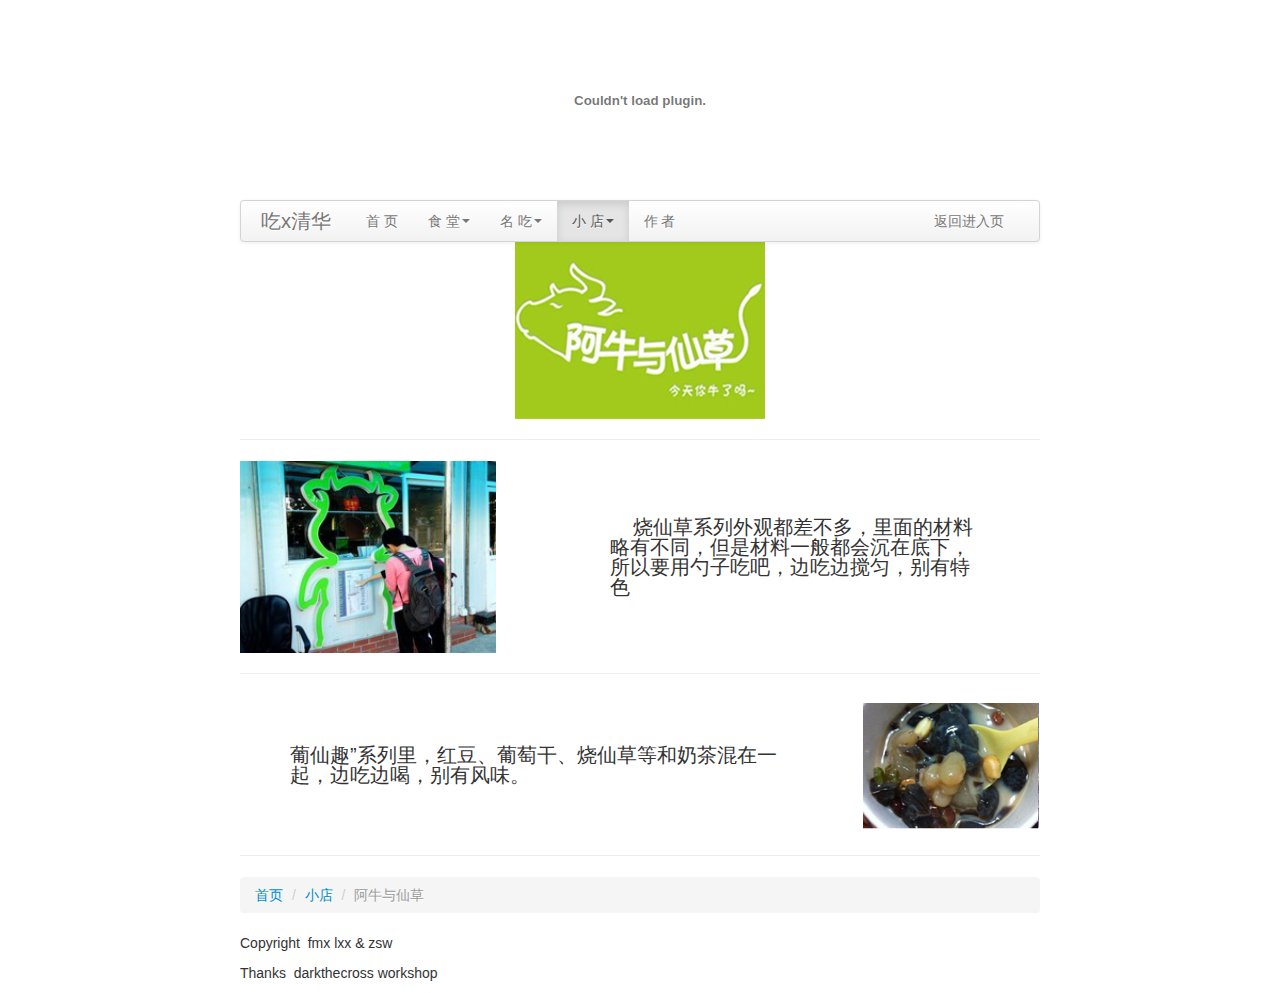
<file: shop_aniu.html>
<!DOCTYPE html PUBLIC "-//W3C//DTD XHTML 1.0 Transitional//EN" "http://www.w3.org/TR/xhtml1/DTD/xhtml1-transitional.dtd">
<html>
	<head>
		<title>Eat@THU</title>
		<link rel="stylesheet" type="text/css" href="css/canteen_ui.css" />
		<link href="css/bootstrap.min.css" rel="stylesheet" media="screen"/>
		<script src="js/jquery-1.9.1.min.js"></script>
		<script src="js/bootstrap.min.js"></script>
	</head>
	<body onscroll="floating()">
	<div id="maindiv">
<div id="header">
		<script type="text/javascript" >
		function floating()
		{
			if(document.body.scrollTop>200)
				document.getElementById("navbar-example").style.top=document.body.scrollTop+"px";
			else
				document.getElementById("navbar-example").style.top="200px";
		}
		</script>
			<embed src="title.swf" width="800" height="200"></embed>
			<div id="navbar-example" class="navbar navbar-static">
              <div class="navbar-inner">
                <div class="container" style="width: auto;">
                  <a class="brand" href="#">&#x5403;x&#x6E05;&#x534E;</a>
                  <ul class="nav" role="navigation">
                    <li><a href="main_index.html" >&#x9996;&nbsp;&#x9875;</a></li>
                    <li class="dropdown">
                      <a id="drop1" href="#" role="button" class="dropdown-toggle" data-toggle="dropdown">&#x98DF;&nbsp;&#x5802;<b class="caret"></b></a>
                      <ul class="dropdown-menu" role="menu" aria-labelledby="drop1">
                      	<li role="presentation"><a role="menuitem" tabindex="-1" href="canteen.html">&#x98DF;&#x5802;&#x4E3B;&#x9875;</a></li>
                      	<li role="presentation" class="divider"></li>
                        <li role="presentation"><a role="menuitem" tabindex="-1" href="canteen_all.html#ct1">&#x6E05;&#x82AC;&#x56ED;</a></li>
                        <li role="presentation"><a role="menuitem" tabindex="-1" href="canteen_all.html#ct2">&#x6843;&#x674E;&#x56ED;</a></li>
                        <li role="presentation"><a role="menuitem" tabindex="-1" href="canteen_all.html#ct3">&#x7D2B;&#x8346;&#x56ED;</a></li>
                        <li role="presentation"><a role="menuitem" tabindex="-1" href="canteen_all.html#ct4">&#x542C;&#x6D9B;&#x56ED;</a></li>
                      </ul>
                    </li>
                    <li class="dropdown">
                      <a href="#" id="drop2" role="button" class="dropdown-toggle" data-toggle="dropdown">&#x540D;&nbsp;&#x5403;<b class="caret"></b></a>
                      <ul class="dropdown-menu" role="menu" aria-labelledby="drop2">
                      <li role="presentation"><a role="menuitem" tabindex="-1" href="snack.html">&#x540D;&#x5403;&#x4E3B;&#x9875;</a></li>
                      	<li role="presentation" class="divider"></li>
                        <li role="presentation"><a role="menuitem" tabindex="-1" href="snack_baozi.html">&#x6E05;&#x82AC;&#x5305;&#x5B50;</a></li>
                        <li role="presentation"><a role="menuitem" tabindex="-1" href="snack_xiangguo.html">&#x6587;&#x99A8;&#x9999;&#x9505;</a></li>
                      </ul>
                    </li>
                    <li class="dropdown active">
                      <a href="#" id="drop3" role="button" class="dropdown-toggle" data-toggle="dropdown">&#x5C0F;&nbsp;&#x5E97;<b class="caret"></b></a>
                      <ul class="dropdown-menu" role="menu" aria-labelledby="drop3">
                      	<li role="presentation"><a role="menuitem" tabindex="-1" href="shop.html">&#x5C0F;&#x5E97;&#x4E3B;&#x9875;</a></li>
                      	<li role="presentation" class="divider"></li>
                        <li role="presentation"><a role="menuitem" tabindex="-1" href="shop_aniu.html">&#x963F;&#x725B;&#x4E0E;&#x4ED9;&#x8349;</a></li>
                        <li role="presentation"><a role="menuitem" tabindex="-1" href="shop_xiaoqiao.html">&#x5C0F;&#x6865;&#x70E7;&#x70E4;</a></li>
                        <li role="presentation"><a role="menuitem" tabindex="-1" href="shop_spr.html">SPR&#x5496;&#x5561;</a></li>
                      </ul>
                    </li>
                    <li>
                      <a href="author.html" >&#x4F5C;&nbsp;&#x8005;</a>
                    </li>
                  </ul>
                  <ul class="nav pull-right"><li><a href="index.html">&#x8FD4;&#x56DE;&#x8FDB;&#x5165;&#x9875;</a></li></ul>
            </div>
			</div>
		</div>
		</div>
			<table width="800" border="0" cellspacing="1" cellpadding="0">
          <tr>
            <td><div align="center"><img src="img/shop/aniulogo.jpg" width="250" height="154" /></div></td>
          </tr>
        </table>
		<hr />
		<table width="800" border="0" cellspacing="1" cellpadding="0">
          <tr>
            <td width="280"><img src="img/shop/aniu1.jpg" width="256" height="184" /></td>
            <td width="419"><div class="innerdiv">&nbsp;&nbsp;&nbsp;&nbsp;&#x70E7;&#x4ED9;&#x8349;&#x7CFB;&#x5217;&#x5916;&#x89C2;&#x90FD;&#x5DEE;&#x4E0D;&#x591A;&#xFF0C;&#x91CC;&#x9762;&#x7684;&#x6750;&#x6599;&#x7565;&#x6709;&#x4E0D;&#x540C;&#xFF0C;&#x4F46;&#x662F;&#x6750;&#x6599;&#x4E00;&#x822C;&#x90FD;&#x4F1A;&#x6C89;&#x5728;&#x5E95;&#x4E0B;&#xFF0C;&#x6240;&#x4EE5;&#x8981;&#x7528;&#x52FA;&#x5B50;&#x5403;&#x5427;&#xFF0C;&#x8FB9;&#x5403;&#x8FB9;&#x6405;&#x5300;&#xFF0C;&#x522B;&#x6709;&#x7279;&#x8272;<div></div></td>
          </tr>
        </table>  
        <hr />  
        <table width="800" border="0" cellspacing="1" cellpadding="0">
          <tr>
            <td><div class="innerdiv"><p>&#x8461;&#x4ED9;&#x8DA3;&#x201D;&#x7CFB;&#x5217;&#x91CC;&#xFF0C;&#x7EA2;&#x8C46;&#x3001;&#x8461;&#x8404;&#x5E72;&#x3001;&#x70E7;&#x4ED9;&#x8349;&#x7B49;&#x548C;&#x5976;&#x8336;&#x6DF7;&#x5728;&#x4E00;&#x8D77;&#xFF0C;&#x8FB9;&#x5403;&#x8FB9;&#x559D;&#xFF0C;&#x522B;&#x6709;&#x98CE;&#x5473;&#x3002; </p></div></td>
            <td><img src="img/shop/aniu2.jpg" width="256" height="184" /></td>
          </tr>
        </table>

		<hr style="width: 800px; color: #eee" />  
      <div id="bottomdiv">
	      <ul class="breadcrumb">
	  			<li><a href="main_index.html">&#x9996;&#x9875;</a> <span class="divider">/</span></li>
	  			<li><a href="shop.html">&#x5C0F;&#x5E97;</a> <span class="divider">/</span></li>
	  			<li class="active">&#x963F;&#x725B;&#x4E0E;&#x4ED9;&#x8349;</li>
			</ul>
			<div id="authentation">
			<p>Copyright&nbsp;&nbsp;fmx&nbsp;lxx&nbsp;&&nbsp;zsw</p>
			<p>Thanks&nbsp;&nbsp;darkthecross&nbsp;workshop</p>
			</div>
      </div>
		</div>
	</body>
</html>
</file>
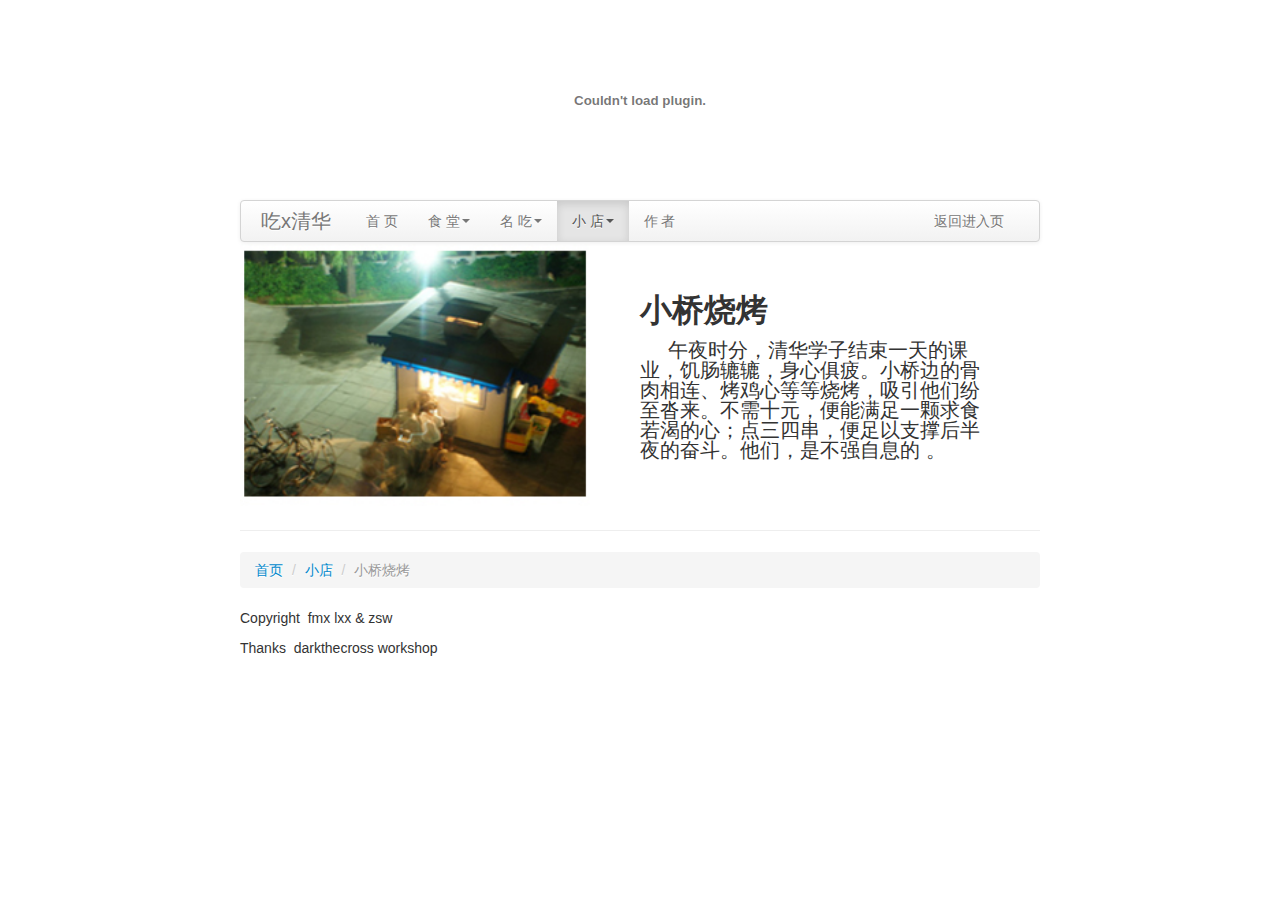
<file: shop_xiaoqiao.html>
<!DOCTYPE html PUBLIC "-//W3C//DTD XHTML 1.0 Transitional//EN" "http://www.w3.org/TR/xhtml1/DTD/xhtml1-transitional.dtd">
<html>
	<head>
		<title>Eat@THU</title>
		<link rel="stylesheet" type="text/css" href="css/canteen_ui.css" />
		<link href="css/bootstrap.min.css" rel="stylesheet" media="screen"/>
		<script src="js/jquery-1.9.1.min.js"></script>
		<script src="js/bootstrap.min.js"></script>
	</head>
	<body onscroll="floating()">
	<div id="maindiv">
<div id="header">
		<script type="text/javascript" >
		function floating()
		{
			if(document.body.scrollTop>200)
				document.getElementById("navbar-example").style.top=document.body.scrollTop+"px";
			else
				document.getElementById("navbar-example").style.top="200px";
		}
		</script>
			<embed src="title.swf" width="800" height="200"></embed>
			<div id="navbar-example" class="navbar navbar-static">
              <div class="navbar-inner">
                <div class="container" style="width: auto;">
                  <a class="brand" href="#">&#x5403;x&#x6E05;&#x534E;</a>
                  <ul class="nav" role="navigation">
                    <li><a href="main_index.html" >&#x9996;&nbsp;&#x9875;</a></li>
                    <li class="dropdown">
                      <a id="drop1" href="#" role="button" class="dropdown-toggle" data-toggle="dropdown">&#x98DF;&nbsp;&#x5802;<b class="caret"></b></a>
                      <ul class="dropdown-menu" role="menu" aria-labelledby="drop1">
                      	<li role="presentation"><a role="menuitem" tabindex="-1" href="canteen.html">&#x98DF;&#x5802;&#x4E3B;&#x9875;</a></li>
                      	<li role="presentation" class="divider"></li>
                        <li role="presentation"><a role="menuitem" tabindex="-1" href="canteen_all.html#ct1">&#x6E05;&#x82AC;&#x56ED;</a></li>
                        <li role="presentation"><a role="menuitem" tabindex="-1" href="canteen_all.html#ct2">&#x6843;&#x674E;&#x56ED;</a></li>
                        <li role="presentation"><a role="menuitem" tabindex="-1" href="canteen_all.html#ct3">&#x7D2B;&#x8346;&#x56ED;</a></li>
                        <li role="presentation"><a role="menuitem" tabindex="-1" href="canteen_all.html#ct4">&#x542C;&#x6D9B;&#x56ED;</a></li>
                      </ul>
                    </li>
                    <li class="dropdown">
                      <a href="#" id="drop2" role="button" class="dropdown-toggle" data-toggle="dropdown">&#x540D;&nbsp;&#x5403;<b class="caret"></b></a>
                      <ul class="dropdown-menu" role="menu" aria-labelledby="drop2">
                      <li role="presentation"><a role="menuitem" tabindex="-1" href="snack.html">&#x540D;&#x5403;&#x4E3B;&#x9875;</a></li>
                      	<li role="presentation" class="divider"></li>
                        <li role="presentation"><a role="menuitem" tabindex="-1" href="snack_baozi.html">&#x6E05;&#x82AC;&#x5305;&#x5B50;</a></li>
                        <li role="presentation"><a role="menuitem" tabindex="-1" href="snack_xiangguo.html">&#x6587;&#x99A8;&#x9999;&#x9505;</a></li>
                      </ul>
                    </li>
                    <li class="dropdown active">
                      <a href="#" id="drop3" role="button" class="dropdown-toggle" data-toggle="dropdown">&#x5C0F;&nbsp;&#x5E97;<b class="caret"></b></a>
                      <ul class="dropdown-menu" role="menu" aria-labelledby="drop3">
                      	<li role="presentation"><a role="menuitem" tabindex="-1" href="shop.html">&#x5C0F;&#x5E97;&#x4E3B;&#x9875;</a></li>
                      	<li role="presentation" class="divider"></li>
                        <li role="presentation"><a role="menuitem" tabindex="-1" href="shop_aniu.html">&#x963F;&#x725B;&#x4E0E;&#x4ED9;&#x8349;</a></li>
                        <li role="presentation"><a role="menuitem" tabindex="-1" href="shop_xiaoqiao.html">&#x5C0F;&#x6865;&#x70E7;&#x70E4;</a></li>
                        <li role="presentation"><a role="menuitem" tabindex="-1" href="shop_spr.html">SPR&#x5496;&#x5561;</a></li>
                      </ul>
                    </li>
                    <li>
                      <a href="author.html" >&#x4F5C;&nbsp;&#x8005;</a>
                    </li>
                  </ul>
                  <ul class="nav pull-right"><li><a href="index.html">&#x8FD4;&#x56DE;&#x8FDB;&#x5165;&#x9875;</a></li></ul>
            </div>
			</div>
		</div>
		</div>
		
				  <table width="800" border="0" cellspacing="1" cellpadding="0">
            <tr>
              <td width="350px"><img src="img/shop/xiaoqiao.jpg" width="419" height="437" /></td>
              <td><div class="innerdiv"><h2>&#x5C0F;&#x6865;&#x70E7;&#x70E4;</h2><p>&nbsp;&nbsp;&nbsp;&nbsp;&nbsp;&#x5348;&#x591C;&#x65F6;&#x5206;&#xFF0C;&#x6E05;&#x534E;&#x5B66;&#x5B50;&#x7ED3;&#x675F;&#x4E00;&#x5929;&#x7684;&#x8BFE;&#x4E1A;&#xFF0C;&#x9965;&#x80A0;&#x8F98;&#x8F98;&#xFF0C;&#x8EAB;&#x5FC3;&#x4FF1;&#x75B2;&#x3002;&#x5C0F;&#x6865;&#x8FB9;&#x7684;&#x9AA8;&#x8089;&#x76F8;&#x8FDE;&#x3001;&#x70E4;&#x9E21;&#x5FC3;&#x7B49;&#x7B49;&#x70E7;&#x70E4;&#xFF0C;&#x5438;&#x5F15;&#x4ED6;&#x4EEC;&#x7EB7;&#x81F3;&#x6C93;&#x6765;&#x3002;&#x4E0D;&#x9700;&#x5341;&#x5143;&#xFF0C;&#x4FBF;&#x80FD;&#x6EE1;&#x8DB3;&#x4E00;&#x9897;&#x6C42;&#x98DF;&#x82E5;&#x6E34;&#x7684;&#x5FC3;&#xFF1B;&#x70B9;&#x4E09;&#x56DB;&#x4E32;&#xFF0C;&#x4FBF;&#x8DB3;&#x4EE5;&#x652F;&#x6491;&#x540E;&#x534A;&#x591C;&#x7684;&#x594B;&#x6597;&#x3002;&#x4ED6;&#x4EEC;&#xFF0C;&#x662F;&#x4E0D;&#x5F3A;&#x81EA;&#x606F;&#x7684; &#x3002;</p></div></td>
            </tr>
          </table>
		
		
		
		
		
		
		
		<hr style="width: 800px; color: #eee" />  
      <div id="bottomdiv">
	      <ul class="breadcrumb">
	  			<li><a href="main_index.html">&#x9996;&#x9875;</a> <span class="divider">/</span></li>
	  			<li><a href="shop.html">&#x5C0F;&#x5E97;</a> <span class="divider">/</span></li>
	  			<li class="active">&#x5C0F;&#x6865;&#x70E7;&#x70E4;</li>
			</ul>
			<div id="authentation">
			<p>Copyright&nbsp;&nbsp;fmx&nbsp;lxx&nbsp;&&nbsp;zsw</p>
			<p>Thanks&nbsp;&nbsp;darkthecross&nbsp;workshop</p>
			</div>
      </div>
		</div>
	</body>
</html>
</file>
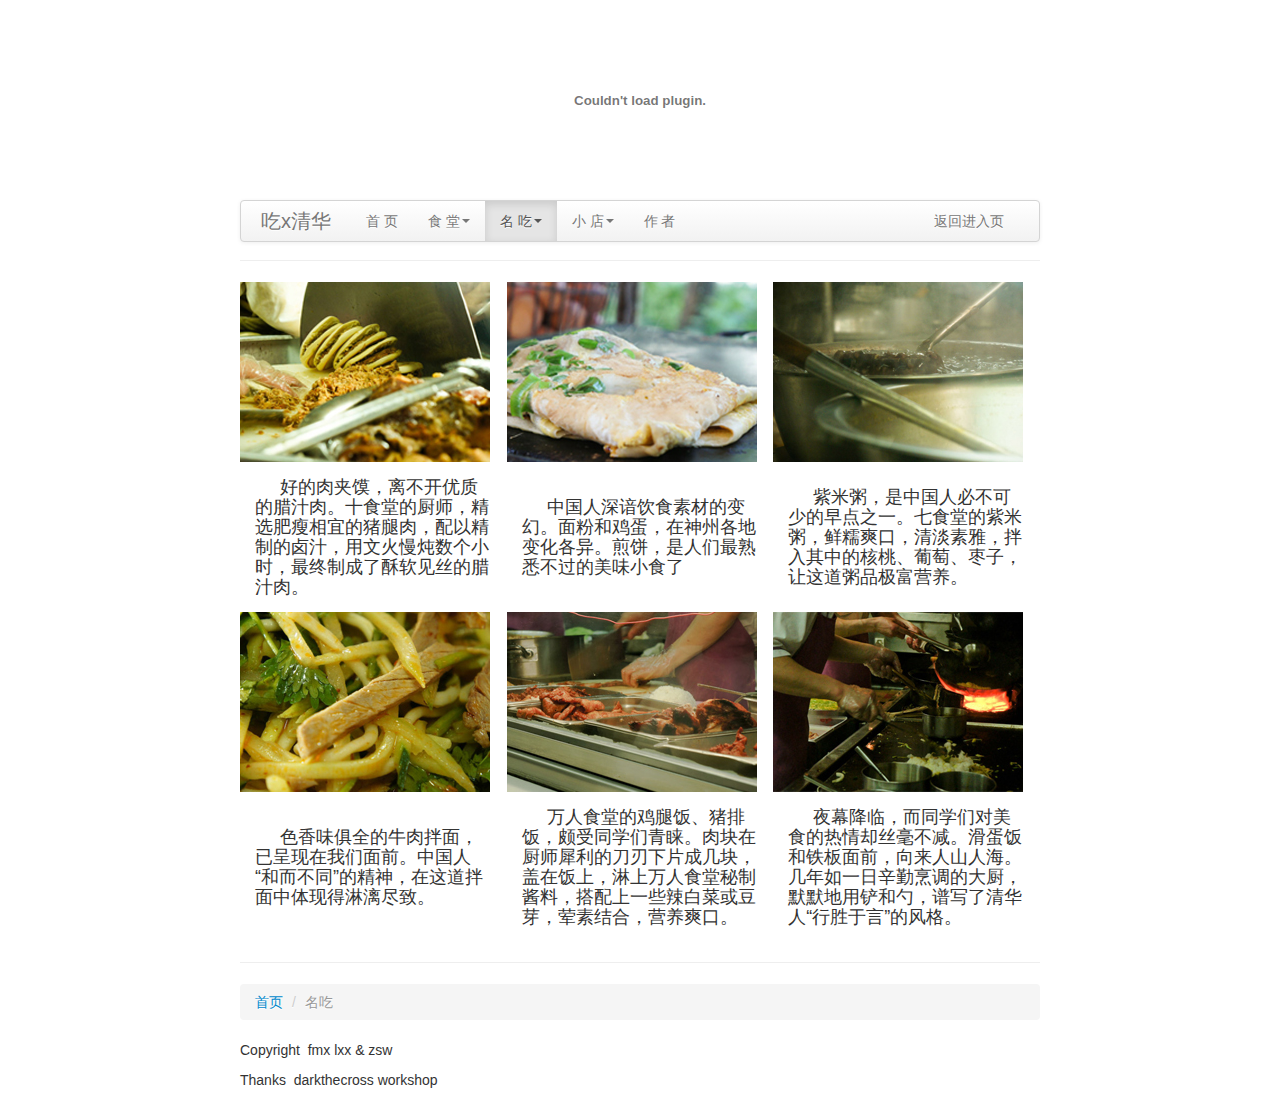
<file: snack.html>
<!DOCTYPE html PUBLIC "-//W3C//DTD XHTML 1.0 Transitional//EN" "http://www.w3.org/TR/xhtml1/DTD/xhtml1-transitional.dtd">
<html>
	<head>
		<title>Eat@THU</title>
		<link rel="stylesheet" type="text/css" href="css/canteen_ui.css" />
		<link href="css/bootstrap.min.css" rel="stylesheet" media="screen"/>
		<script src="js/jquery-1.9.1.min.js"></script>
		<script src="js/bootstrap.min.js"></script>
	</head>
	<body onscroll="floating()">
	<div id="maindiv">
<div id="header">
		<script type="text/javascript" >
		function floating()
		{
			if(document.body.scrollTop>200)
				document.getElementById("navbar-example").style.top=document.body.scrollTop+"px";
			else
				document.getElementById("navbar-example").style.top="200px";
		}
		</script>
			<embed src="title.swf" width="800" height="200"></embed>
			<div id="navbar-example" class="navbar navbar-static">
              <div class="navbar-inner">
                <div class="container" style="width: auto;">
                  <a class="brand" href="#">&#x5403;x&#x6E05;&#x534E;</a>
                  <ul class="nav" role="navigation">
                    <li><a href="main_index.html" >&#x9996;&nbsp;&#x9875;</a></li>
                    <li class="dropdown">
                      <a id="drop1" href="#" role="button" class="dropdown-toggle" data-toggle="dropdown">&#x98DF;&nbsp;&#x5802;<b class="caret"></b></a>
                      <ul class="dropdown-menu" role="menu" aria-labelledby="drop1">
                      	<li role="presentation"><a role="menuitem" tabindex="-1" href="canteen.html">&#x98DF;&#x5802;&#x4E3B;&#x9875;</a></li>
                      	<li role="presentation" class="divider"></li>
                        <li role="presentation"><a role="menuitem" tabindex="-1" href="canteen_all.html#ct1">&#x6E05;&#x82AC;&#x56ED;</a></li>
                        <li role="presentation"><a role="menuitem" tabindex="-1" href="canteen_all.html#ct2">&#x6843;&#x674E;&#x56ED;</a></li>
                        <li role="presentation"><a role="menuitem" tabindex="-1" href="canteen_all.html#ct3">&#x7D2B;&#x8346;&#x56ED;</a></li>
                        <li role="presentation"><a role="menuitem" tabindex="-1" href="canteen_all.html#ct4">&#x542C;&#x6D9B;&#x56ED;</a></li>
                      </ul>
                    </li>
                    <li class="dropdown active">
                      <a href="#" id="drop2" role="button" class="dropdown-toggle" data-toggle="dropdown">&#x540D;&nbsp;&#x5403;<b class="caret"></b></a>
                      <ul class="dropdown-menu" role="menu" aria-labelledby="drop2">
                      <li role="presentation"><a role="menuitem" tabindex="-1" href="snack.html">&#x540D;&#x5403;&#x4E3B;&#x9875;</a></li>
                      	<li role="presentation" class="divider"></li>
                        <li role="presentation"><a role="menuitem" tabindex="-1" href="snack_baozi.html">&#x6E05;&#x82AC;&#x5305;&#x5B50;</a></li>
                        <li role="presentation"><a role="menuitem" tabindex="-1" href="snack_xiangguo.html">&#x6587;&#x99A8;&#x9999;&#x9505;</a></li>
                      </ul>
                    </li>
                    <li class="dropdown">
                      <a href="#" id="drop3" role="button" class="dropdown-toggle" data-toggle="dropdown">&#x5C0F;&nbsp;&#x5E97;<b class="caret"></b></a>
                      <ul class="dropdown-menu" role="menu" aria-labelledby="drop3">
                      	<li role="presentation"><a role="menuitem" tabindex="-1" href="shop.html">&#x5C0F;&#x5E97;&#x4E3B;&#x9875;</a></li>
                      	<li role="presentation" class="divider"></li>
                        <li role="presentation"><a role="menuitem" tabindex="-1" href="shop_aniu.html">&#x963F;&#x725B;&#x4E0E;&#x4ED9;&#x8349;</a></li>
                        <li role="presentation"><a role="menuitem" tabindex="-1" href="shop_xiaoqiao.html">&#x5C0F;&#x6865;&#x70E7;&#x70E4;</a></li>
                        <li role="presentation"><a role="menuitem" tabindex="-1" href="shop_spr.html">SPR&#x5496;&#x5561;</a></li>
                      </ul>
                    </li>
                    <li>
                      <a href="author.html" >&#x4F5C;&nbsp;&#x8005;</a>
                    </li>
                  </ul>
                  <ul class="nav pull-right"><li><a href="index.html">&#x8FD4;&#x56DE;&#x8FDB;&#x5165;&#x9875;</a></li></ul>
            </div>
			</div>
		</div>
		</div>
		
		
				<hr style="width: 800px; color: #eee" />
		<table width="800" border="0" cellspacing="3" cellpadding="0">
          <tr>
            <td width="267px"><img src="img/snack/snack1.jpg" width="250" height="180" /></td>
            <td width="267px"><img src="img/snack/snack2.jpg" width="250" height="180" /></td>
            <td width="267px"><img src="img/snack/snack3.jpg" width="250" height="180" /></td>
          </tr>
          <tr>
            <td width="267px"><div class="innerdiv1"><p>&nbsp;&nbsp;&nbsp;&nbsp; &#x597D;&#x7684;&#x8089;&#x5939;&#x998D;&#xFF0C;&#x79BB;&#x4E0D;&#x5F00;&#x4F18;&#x8D28;&#x7684;&#x814A;&#x6C41;&#x8089;&#x3002;&#x5341;&#x98DF;&#x5802;&#x7684;&#x53A8;&#x5E08;&#xFF0C;&#x7CBE;&#x9009;&#x80A5;&#x7626;&#x76F8;&#x5B9C;&#x7684;&#x732A;&#x817F;&#x8089;&#xFF0C;&#x914D;&#x4EE5;&#x7CBE;&#x5236;&#x7684;&#x5364;&#x6C41;&#xFF0C;&#x7528;&#x6587;&#x706B;&#x6162;&#x7096;&#x6570;&#x4E2A;&#x5C0F;&#x65F6;&#xFF0C;&#x6700;&#x7EC8;&#x5236;&#x6210;&#x4E86;&#x9165;&#x8F6F;&#x89C1;&#x4E1D;&#x7684;&#x814A;&#x6C41;&#x8089;&#x3002;</p></div></td>
            <td width="267px"><div class="innerdiv1"><p>&nbsp;&nbsp;&nbsp;&nbsp; &#x4E2D;&#x56FD;&#x4EBA;&#x6DF1;&#x8C19;&#x996E;&#x98DF;&#x7D20;&#x6750;&#x7684;&#x53D8;&#x5E7B;&#x3002;&#x9762;&#x7C89;&#x548C;&#x9E21;&#x86CB;&#xFF0C;&#x5728;&#x795E;&#x5DDE;&#x5404;&#x5730;&#x53D8;&#x5316;&#x5404;&#x5F02;&#x3002;&#x714E;&#x997C;&#xFF0C;&#x662F;&#x4EBA;&#x4EEC;&#x6700;&#x719F;&#x6089;&#x4E0D;&#x8FC7;&#x7684;&#x7F8E;&#x5473;&#x5C0F;&#x98DF;&#x4E86;</p></div></td>
            <td width="267px"><div class="innerdiv1"><p>&nbsp;&nbsp;&nbsp;&nbsp; &#x7D2B;&#x7C73;&#x7CA5;&#xFF0C;&#x662F;&#x4E2D;&#x56FD;&#x4EBA;&#x5FC5;&#x4E0D;&#x53EF;&#x5C11;&#x7684;&#x65E9;&#x70B9;&#x4E4B;&#x4E00;&#x3002;&#x4E03;&#x98DF;&#x5802;&#x7684;&#x7D2B;&#x7C73;&#x7CA5;&#xFF0C;&#x9C9C;&#x7CEF;&#x723D;&#x53E3;&#xFF0C;&#x6E05;&#x6DE1;&#x7D20;&#x96C5;&#xFF0C;&#x62CC;&#x5165;&#x5176;&#x4E2D;&#x7684;&#x6838;&#x6843;&#x3001;&#x8461;&#x8404;&#x3001;&#x67A3;&#x5B50;&#xFF0C;&#x8BA9;&#x8FD9;&#x9053;&#x7CA5;&#x54C1;&#x6781;&#x5BCC;&#x8425;&#x517B;&#x3002;</p></div></td>
          </tr>
        </table>  
        <table width="800" border="0" cellspacing=" " cellpadding="0">
          <tr>
            <td width="267px"><img src="img/snack/snack4.jpg" width="250" height="180" /></td>
            <td width="267px"><img src="img/snack/snack5.jpg" width="250" height="180" /></td>
            <td width="267px"><img src="img/snack/snack6.jpg" width="250" height="180" /></td>
          </tr>
          <tr>
				<td width="267px"><div class="innerdiv1"><p>&nbsp;&nbsp;&nbsp;&nbsp; &#x8272;&#x9999;&#x5473;&#x4FF1;&#x5168;&#x7684;&#x725B;&#x8089;&#x62CC;&#x9762;&#xFF0C;&#x5DF2;&#x5448;&#x73B0;&#x5728;&#x6211;&#x4EEC;&#x9762;&#x524D;&#x3002;&#x4E2D;&#x56FD;&#x4EBA;&#x201C;&#x548C;&#x800C;&#x4E0D;&#x540C;&#x201D;&#x7684;&#x7CBE;&#x795E;&#xFF0C;&#x5728;&#x8FD9;&#x9053;&#x62CC;&#x9762;&#x4E2D;&#x4F53;&#x73B0;&#x5F97;&#x6DCB;&#x6F13;&#x5C3D;&#x81F4;&#x3002;</p></div></td>
				<td width="267px"><div class="innerdiv1"><p>&nbsp;&nbsp;&nbsp;&nbsp;  &#x4E07;&#x4EBA;&#x98DF;&#x5802;&#x7684;&#x9E21;&#x817F;&#x996D;&#x3001;&#x732A;&#x6392;&#x996D;&#xFF0C;&#x9887;&#x53D7;&#x540C;&#x5B66;&#x4EEC;&#x9752;&#x7750;&#x3002;&#x8089;&#x5757;&#x5728;&#x53A8;&#x5E08;&#x7280;&#x5229;&#x7684;&#x5200;&#x5203;&#x4E0B;&#x7247;&#x6210;&#x51E0;&#x5757;&#xFF0C;&#x76D6;&#x5728;&#x996D;&#x4E0A;&#xFF0C;&#x6DCB;&#x4E0A;&#x4E07;&#x4EBA;&#x98DF;&#x5802;&#x79D8;&#x5236;&#x9171;&#x6599;&#xFF0C;&#x642D;&#x914D;&#x4E0A;&#x4E00;&#x4E9B;&#x8FA3;&#x767D;&#x83DC;&#x6216;&#x8C46;&#x82BD;&#xFF0C;&#x8364;&#x7D20;&#x7ED3;&#x5408;&#xFF0C;&#x8425;&#x517B;&#x723D;&#x53E3;&#x3002;</p></div></td>
				<td width="267px"><div class="innerdiv1"><p>&nbsp;&nbsp;&nbsp;&nbsp; &#x591C;&#x5E55;&#x964D;&#x4E34;&#xFF0C;&#x800C;&#x540C;&#x5B66;&#x4EEC;&#x5BF9;&#x7F8E;&#x98DF;&#x7684;&#x70ED;&#x60C5;&#x5374;&#x4E1D;&#x6BEB;&#x4E0D;&#x51CF;&#x3002;&#x6ED1;&#x86CB;&#x996D;&#x548C;&#x94C1;&#x677F;&#x9762;&#x524D;&#xFF0C;&#x5411;&#x6765;&#x4EBA;&#x5C71;&#x4EBA;&#x6D77;&#x3002;&#x51E0;&#x5E74;&#x5982;&#x4E00;&#x65E5;&#x8F9B;&#x52E4;&#x70F9;&#x8C03;&#x7684;&#x5927;&#x53A8;&#xFF0C;&#x9ED8;&#x9ED8;&#x5730;&#x7528;&#x94F2;&#x548C;&#x52FA;&#xFF0C;&#x8C31;&#x5199;&#x4E86;&#x6E05;&#x534E;&#x4EBA;&#x201C;&#x884C;&#x80DC;&#x4E8E;&#x8A00;&#x201D;&#x7684;&#x98CE;&#x683C;&#x3002;</p></div></td>
          </tr>
        </table>
		
		
		
		
		
		<hr style="width: 800px; color: #eee" />  
      <div id="bottomdiv">
	      <ul class="breadcrumb">
	  			<li><a href="main_index.html">&#x9996;&#x9875;</a> <span class="divider">/</span></li>
	  			<li class="active">&#x540D;&#x5403;</li>
			</ul>
			<div id="authentation">
			<p>Copyright&nbsp;&nbsp;fmx&nbsp;lxx&nbsp;&&nbsp;zsw</p>
			<p>Thanks&nbsp;&nbsp;darkthecross&nbsp;workshop</p>
			</div>
      </div>
		</div>
	</body>
</html>
</file>
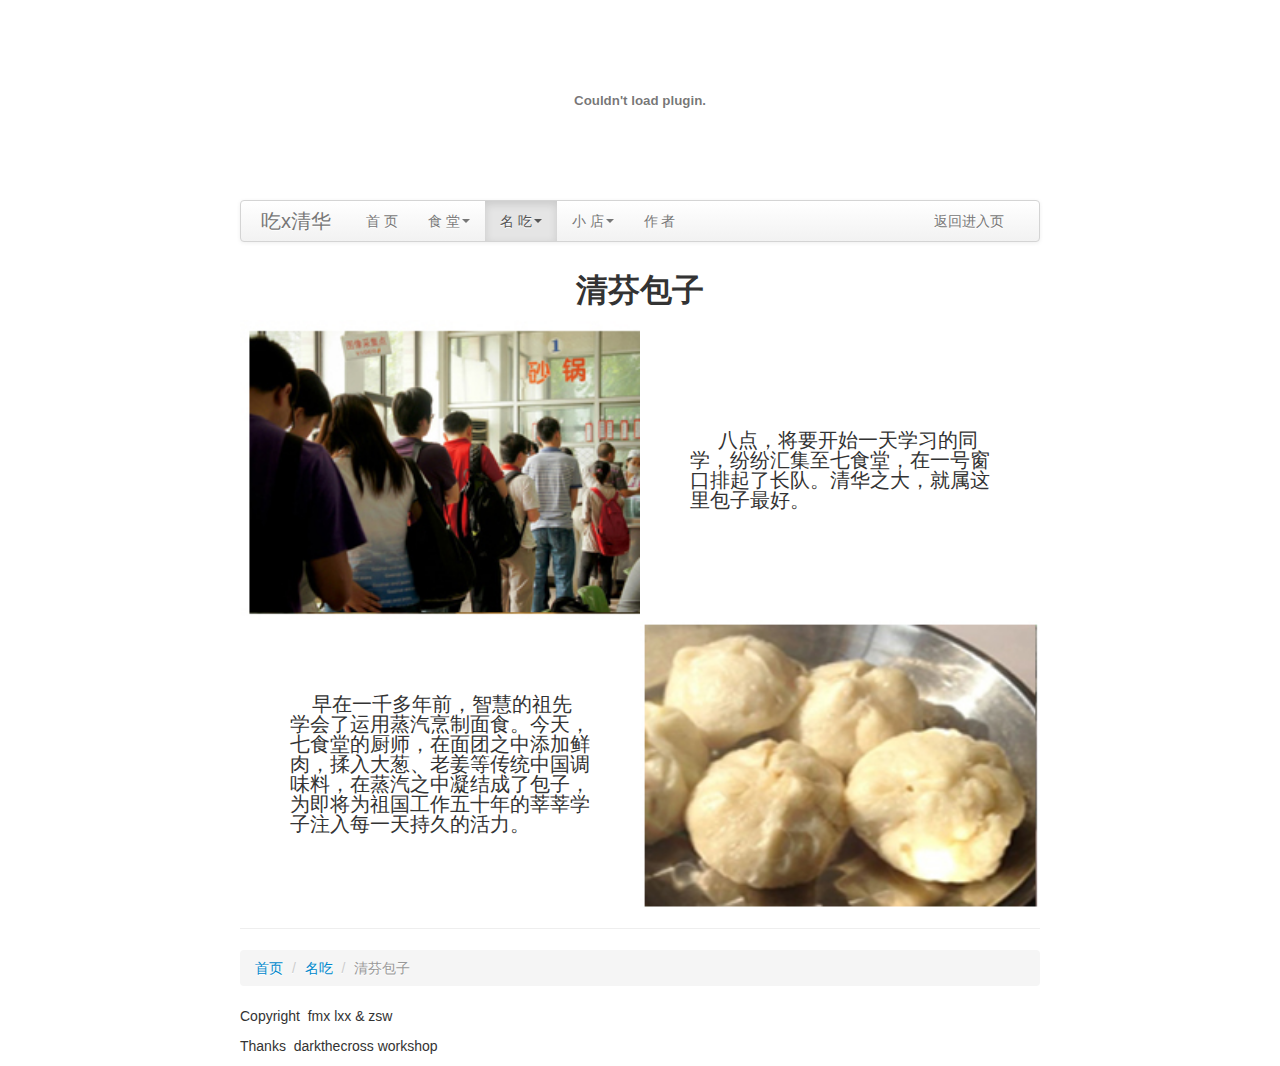
<file: snack_baozi.html>
<!DOCTYPE html PUBLIC "-//W3C//DTD XHTML 1.0 Transitional//EN" "http://www.w3.org/TR/xhtml1/DTD/xhtml1-transitional.dtd">
<html>
	<head>
		<title>Eat@THU</title>
		<link rel="stylesheet" type="text/css" href="css/canteen_ui.css" />
		<link href="css/bootstrap.min.css" rel="stylesheet" media="screen"/>
		<script src="js/jquery-1.9.1.min.js"></script>
		<script src="js/bootstrap.min.js"></script>
	</head>
	<body onscroll="floating()">
	<div id="maindiv">
<div id="header">
		<script type="text/javascript" >
		function floating()
		{
			if(document.body.scrollTop>200)
				document.getElementById("navbar-example").style.top=document.body.scrollTop+"px";
			else
				document.getElementById("navbar-example").style.top="200px";
		}
		</script>
			<embed src="title.swf" width="800" height="200"></embed>
			<div id="navbar-example" class="navbar navbar-static">
              <div class="navbar-inner">
                <div class="container" style="width: auto;">
                  <a class="brand" href="#">&#x5403;x&#x6E05;&#x534E;</a>
                  <ul class="nav" role="navigation">
                    <li><a href="main_index.html" >&#x9996;&nbsp;&#x9875;</a></li>
                    <li class="dropdown">
                      <a id="drop1" href="#" role="button" class="dropdown-toggle" data-toggle="dropdown">&#x98DF;&nbsp;&#x5802;<b class="caret"></b></a>
                      <ul class="dropdown-menu" role="menu" aria-labelledby="drop1">
                      	<li role="presentation"><a role="menuitem" tabindex="-1" href="canteen.html">&#x98DF;&#x5802;&#x4E3B;&#x9875;</a></li>
                      	<li role="presentation" class="divider"></li>
                        <li role="presentation"><a role="menuitem" tabindex="-1" href="canteen_all.html#ct1">&#x6E05;&#x82AC;&#x56ED;</a></li>
                        <li role="presentation"><a role="menuitem" tabindex="-1" href="canteen_all.html#ct2">&#x6843;&#x674E;&#x56ED;</a></li>
                        <li role="presentation"><a role="menuitem" tabindex="-1" href="canteen_all.html#ct3">&#x7D2B;&#x8346;&#x56ED;</a></li>
                        <li role="presentation"><a role="menuitem" abindex="-1" href="canteen_all.html#ct4">&#x542C;&#x6D9B;&#x56ED;</a></li>
                      </ul>
                    </li>
                    <li class="dropdown active">
                      <a href="#" id="drop2" role="button" class="dropdown-toggle" data-toggle="dropdown">&#x540D;&nbsp;&#x5403;<b class="caret"></b></a>
                      <ul class="dropdown-menu" role="menu" aria-labelledby="drop2">
                      <li role="presentation"><a role="menuitem" tabindex="-1" href="snack.html">&#x540D;&#x5403;&#x4E3B;&#x9875;</a></li>
                      	<li role="presentation" class="divider"></li>
                        <li role="presentation"><a role="menuitem" tabindex="-1" href="snack_baozi.html">&#x6E05;&#x82AC;&#x5305;&#x5B50;</a></li>
                        <li role="presentation"><a role="menuitem" tabindex="-1" href="snack_xiangguo.html">&#x6587;&#x99A8;&#x9999;&#x9505;</a></li>
                      </ul>
                    </li>
                    <li class="dropdown">
                      <a href="#" id="drop3" role="button" class="dropdown-toggle" data-toggle="dropdown">&#x5C0F;&nbsp;&#x5E97;<b class="caret"></b></a>
                      <ul class="dropdown-menu" role="menu" aria-labelledby="drop3">
                      	<li role="presentation"><a role="menuitem" tabindex="-1" href="shop.html">&#x5C0F;&#x5E97;&#x4E3B;&#x9875;</a></li>
                      	<li role="presentation" class="divider"></li>
                        <li role="presentation"><a role="menuitem" tabindex="-1" href="shop_aniu.html">&#x963F;&#x725B;&#x4E0E;&#x4ED9;&#x8349;</a></li>
                        <li role="presentation"><a role="menuitem" tabindex="-1" href="shop_xiaoqiao.html">&#x5C0F;&#x6865;&#x70E7;&#x70E4;</a></li>
                        <li role="presentation"><a role="menuitem" tabindex="-1" href="shop_spr.html">SPR&#x5496;&#x5561;</a></li>
                      </ul>
                    </li>
                    <li>
                      <a href="author.html" >&#x4F5C;&nbsp;&#x8005;</a>
                    </li>
                  </ul>
                  <ul class="nav pull-right"><li><a href="index.html">&#x8FD4;&#x56DE;&#x8FDB;&#x5165;&#x9875;</a></li></ul>
            </div>
			</div>
		</div>
		</div>
		<div align="center"><br /><h2>&#x6E05;&#x82AC;&#x5305;&#x5B50;</h2></div>
				<table width="800" border="0" cellpadding="0" cellspacing="0">
          <tr>
            <td width="350px"><img src="img/snack/baozi1.jpg" width="402" height="346" /></td>
            <td><div class="innerdiv"><p>&nbsp;&nbsp;&nbsp;&nbsp; &#x516B;&#x70B9;&#xFF0C;&#x5C06;&#x8981;&#x5F00;&#x59CB;&#x4E00;&#x5929;&#x5B66;&#x4E60;&#x7684;&#x540C;&#x5B66;&#xFF0C;&#x7EB7;&#x7EB7;&#x6C47;&#x96C6;&#x81F3;&#x4E03;&#x98DF;&#x5802;&#xFF0C;&#x5728;&#x4E00;&#x53F7;&#x7A97;&#x53E3;&#x6392;&#x8D77;&#x4E86;&#x957F;&#x961F;&#x3002;&#x6E05;&#x534E;&#x4E4B;&#x5927;&#xFF0C;&#x5C31;&#x5C5E;&#x8FD9;&#x91CC;&#x5305;&#x5B50;&#x6700;&#x597D;&#x3002;</p></div> </td>
          </tr>
          <tr>
            <td><div class="innerdiv"><p>&nbsp;&nbsp;&nbsp;&nbsp;&#x65E9;&#x5728;&#x4E00;&#x5343;&#x591A;&#x5E74;&#x524D;&#xFF0C;&#x667A;&#x6167;&#x7684;&#x7956;&#x5148;&#x5B66;&#x4F1A;&#x4E86;&#x8FD0;&#x7528;&#x84B8;&#x6C7D;&#x70F9;&#x5236;&#x9762;&#x98DF;&#x3002;&#x4ECA;&#x5929;&#xFF0C;&#x4E03;&#x98DF;&#x5802;&#x7684;&#x53A8;&#x5E08;&#xFF0C;&#x5728;&#x9762;&#x56E2;&#x4E4B;&#x4E2D;&#x6DFB;&#x52A0;&#x9C9C;&#x8089;&#xFF0C;&#x63C9;&#x5165;&#x5927;&#x8471;&#x3001;&#x8001;&#x59DC;&#x7B49;&#x4F20;&#x7EDF;&#x4E2D;&#x56FD;&#x8C03;&#x5473;&#x6599;&#xFF0C;&#x5728;&#x84B8;&#x6C7D;&#x4E4B;&#x4E2D;&#x51DD;&#x7ED3;&#x6210;&#x4E86;&#x5305;&#x5B50;&#xFF0C;&#x4E3A;&#x5373;&#x5C06;&#x4E3A;&#x7956;&#x56FD;&#x5DE5;&#x4F5C;&#x4E94;&#x5341;&#x5E74;&#x7684;&#x8398;&#x8398;&#x5B66;&#x5B50;&#x6CE8;&#x5165;&#x6BCF;&#x4E00;&#x5929;&#x6301;&#x4E45;&#x7684;&#x6D3B;&#x529B;&#x3002;</p></div></td>
            <td width="350px"><img src="img/snack/baozi2.jpg" width="402" height="346" /></td>
          </tr>
        </table>

		<hr style="width: 800px; color: #eee" />  
      <div id="bottomdiv">
	      <ul class="breadcrumb">
	  			<li><a href="main_index.html">&#x9996;&#x9875;</a> <span class="divider">/</span></li>
	  			<li><a href="snack.html">&#x540D;&#x5403;</a> <span class="divider">/</span></li>
	  			<li class="active">&#x6E05;&#x82AC;&#x5305;&#x5B50;</li>
			</ul>
			<div id="authentation">
			<p>Copyright&nbsp;&nbsp;fmx&nbsp;lxx&nbsp;&&nbsp;zsw</p>
			<p>Thanks&nbsp;&nbsp;darkthecross&nbsp;workshop</p>
			</div>
      </div>
		</div>
	</body>
</html>
</file>
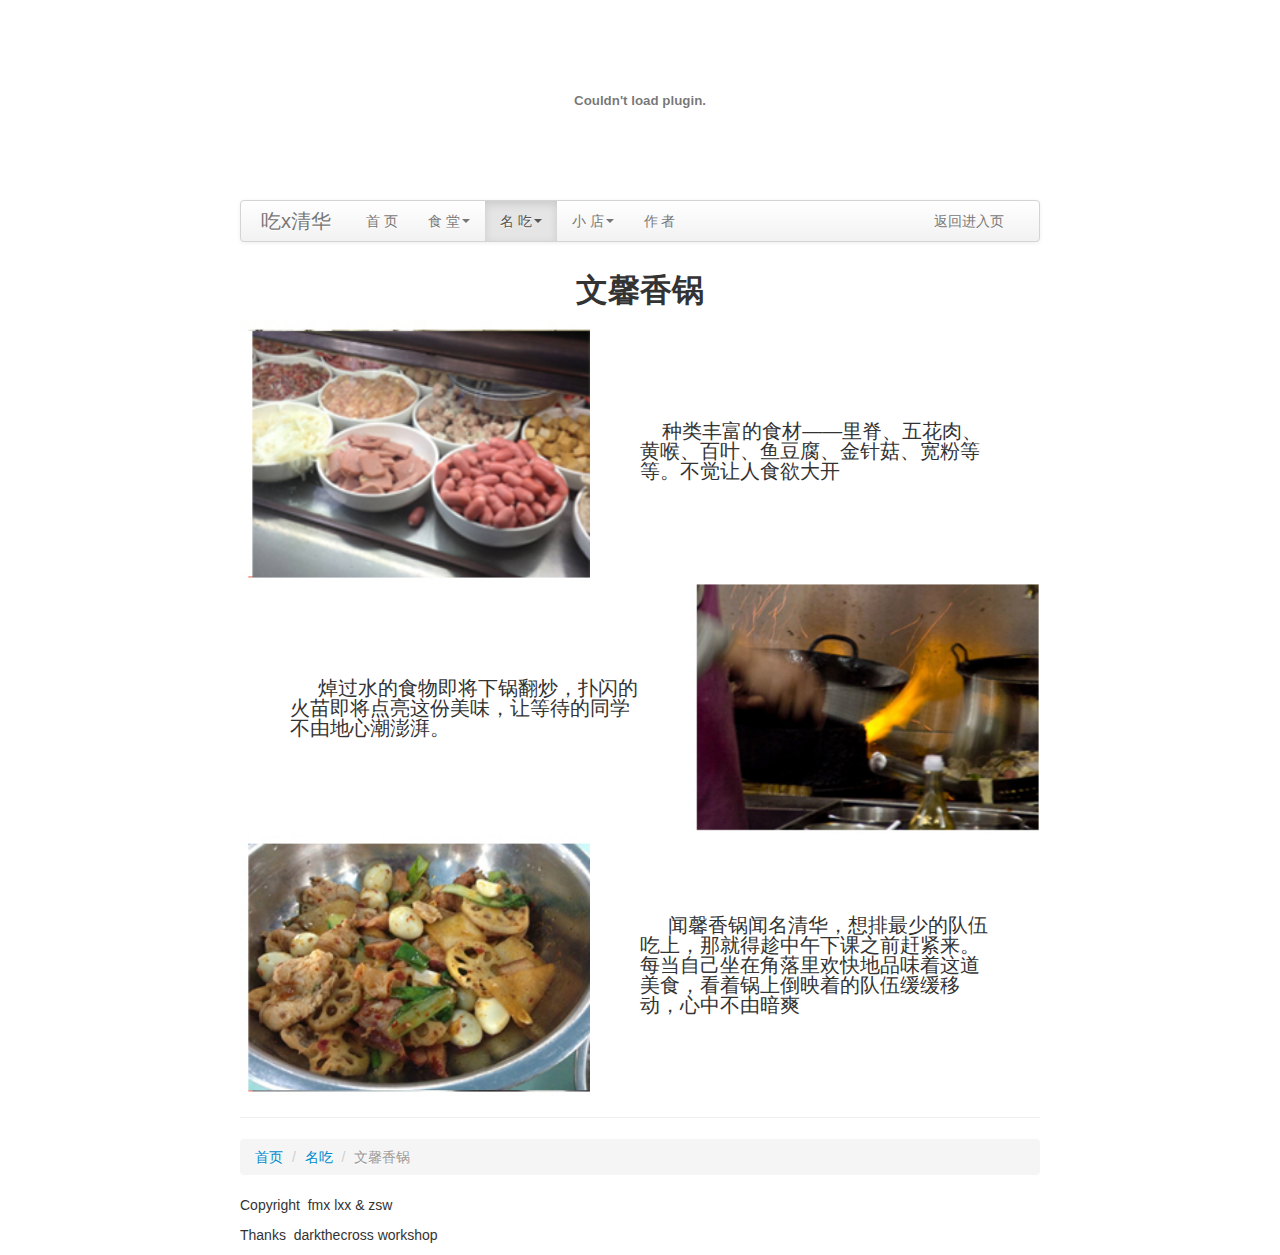
<file: snack_xiangguo.html>
<!DOCTYPE html PUBLIC "-//W3C//DTD XHTML 1.0 Transitional//EN" "http://www.w3.org/TR/xhtml1/DTD/xhtml1-transitional.dtd">
<html>
	<head>
		<title>Eat@THU</title>
		<link rel="stylesheet" type="text/css" href="css/canteen_ui.css" />
		<link href="css/bootstrap.min.css" rel="stylesheet" media="screen"/>
		<script src="js/jquery-1.9.1.min.js"></script>
		<script src="js/bootstrap.min.js"></script>
	</head>
	<body onscroll="floating()">
	<div id="maindiv">
<div id="header">
		<script type="text/javascript" >
		function floating()
		{
			if(document.body.scrollTop>200)
				document.getElementById("navbar-example").style.top=document.body.scrollTop+"px";
			else
				document.getElementById("navbar-example").style.top="200px";
		}
		</script>
			<embed src="title.swf" width="800" height="200"></embed>
			<div id="navbar-example" class="navbar navbar-static">
              <div class="navbar-inner">
                <div class="container" style="width: auto;">
                  <a class="brand" href="#">&#x5403;x&#x6E05;&#x534E;</a>
                  <ul class="nav" role="navigation">
                    <li><a href="main_index.html" >&#x9996;&nbsp;&#x9875;</a></li>
                    <li class="dropdown">
                      <a id="drop1" href="#" role="button" class="dropdown-toggle" data-toggle="dropdown">&#x98DF;&nbsp;&#x5802;<b class="caret"></b></a>
                      <ul class="dropdown-menu" role="menu" aria-labelledby="drop1">
                      	<li role="presentation"><a role="menuitem" tabindex="-1" href="canteen.html">&#x98DF;&#x5802;&#x4E3B;&#x9875;</a></li>
                      	<li role="presentation" class="divider"></li>
                        <li role="presentation"><a role="menuitem" tabindex="-1" href="canteen_all.html#ct1">&#x6E05;&#x82AC;&#x56ED;</a></li>
                        <li role="presentation"><a role="menuitem" tabindex="-1" href="canteen_all.html#ct2">&#x6843;&#x674E;&#x56ED;</a></li>
                        <li role="presentation"><a role="menuitem" tabindex="-1" href="canteen_all.html#ct3">&#x7D2B;&#x8346;&#x56ED;</a></li>
                        <li role="presentation"><a role="menuitem" tabindex="-1" href="canteen_all.html#ct4">&#x542C;&#x6D9B;&#x56ED;</a></li>
                      </ul>
                    </li>
                    <li class="dropdown active">
                      <a href="#" id="drop2" role="button" class="dropdown-toggle" data-toggle="dropdown">&#x540D;&nbsp;&#x5403;<b class="caret"></b></a>
                      <ul class="dropdown-menu" role="menu" aria-labelledby="drop2">
                      <li role="presentation"><a role="menuitem" tabindex="-1" href="snack.html">&#x540D;&#x5403;&#x4E3B;&#x9875;</a></li>
                      	<li role="presentation" class="divider"></li>
                        <li role="presentation"><a role="menuitem" tabindex="-1" href="snack_baozi.html">&#x6E05;&#x82AC;&#x5305;&#x5B50;</a></li>
                        <li role="presentation"><a role="menuitem" tabindex="-1" href="snack_xiangguo.html">&#x6587;&#x99A8;&#x9999;&#x9505;</a></li>
                      </ul>
                    </li>
                    <li class="dropdown">
                      <a href="#" id="drop3" role="button" class="dropdown-toggle" data-toggle="dropdown">&#x5C0F;&nbsp;&#x5E97;<b class="caret"></b></a>
                      <ul class="dropdown-menu" role="menu" aria-labelledby="drop3">
                      	<li role="presentation"><a role="menuitem" tabindex="-1" href="shop.html">&#x5C0F;&#x5E97;&#x4E3B;&#x9875;</a></li>
                      	<li role="presentation" class="divider"></li>
                        <li role="presentation"><a role="menuitem" tabindex="-1" href="shop_aniu.html">&#x963F;&#x725B;&#x4E0E;&#x4ED9;&#x8349;</a></li>
                        <li role="presentation"><a role="menuitem" tabindex="-1" href="shop_xiaoqiao.html">&#x5C0F;&#x6865;&#x70E7;&#x70E4;</a></li>
                        <li role="presentation"><a role="menuitem" tabindex="-1" href="shop_spr.html">SPR&#x5496;&#x5561;</a></li>
                      </ul>
                    </li>
                    <li>
                      <a href="author.html" >&#x4F5C;&nbsp;&#x8005;</a>
                    </li>
                  </ul>
                  <ul class="nav pull-right"><li><a href="index.html">&#x8FD4;&#x56DE;&#x8FDB;&#x5165;&#x9875;</a></li></ul>
            </div>
			</div>
		</div>
		</div>
		<div align="center"><br /><h2>&#x6587;&#x99A8;&#x9999;&#x9505;</h2></div>
				<table width="800" border="0" cellspacing="1" cellpadding="0">
          <tr>
            <td width="350"><img src="img/snack/xiangguo1.jpg" width="402" height="346" /></td>
            <td><div class="innerdiv"><p>&nbsp;&nbsp;&nbsp;&nbsp;&#x79CD;&#x7C7B;&#x4E30;&#x5BCC;&#x7684;&#x98DF;&#x6750;&#x2014;&#x2014;&#x91CC;&#x810A;&#x3001;&#x4E94;&#x82B1;&#x8089;&#x3001;&#x9EC4;&#x5589;&#x3001;&#x767E;&#x53F6;&#x3001;&#x9C7C;&#x8C46;&#x8150;&#x3001;&#x91D1;&#x9488;&#x83C7;&#x3001;&#x5BBD;&#x7C89;&#x7B49;&#x7B49;&#x3002;&#x4E0D;&#x89C9;&#x8BA9;&#x4EBA;&#x98DF;&#x6B32;&#x5927;&#x5F00;</p></div></td>
          </tr>
        </table>
	    <table width="800" border="0" cellspacing="1" cellpadding="0">
          <tr>
            <td><div class="innerdiv"><p>&nbsp;&nbsp;&nbsp;&nbsp; &#x712F;&#x8FC7;&#x6C34;&#x7684;&#x98DF;&#x7269;&#x5373;&#x5C06;&#x4E0B;&#x9505;&#x7FFB;&#x7092;&#xFF0C;&#x6251;&#x95EA;&#x7684;&#x706B;&#x82D7;&#x5373;&#x5C06;&#x70B9;&#x4EAE;&#x8FD9;&#x4EFD;&#x7F8E;&#x5473;&#xFF0C;&#x8BA9;&#x7B49;&#x5F85;&#x7684;&#x540C;&#x5B66;&#x4E0D;&#x7531;&#x5730;&#x5FC3;&#x6F6E;&#x6F8E;&#x6E43;&#x3002; </p></div></td>
            <td width="350"><img src="img/snack/xiangguo2.jpg" width="402" height="478" /></td>
          </tr>
        </table>
        <table width="800" border="0" cellspacing="1" cellpadding="0">
          <tr>
            <td width="350"><img src="img/snack/xiangguo3.jpg" width="364" height="346" /></td>
            <td><div class="innerdiv"><p>&nbsp;&nbsp;&nbsp;&nbsp; &#x95FB;&#x99A8;&#x9999;&#x9505;&#x95FB;&#x540D;&#x6E05;&#x534E;&#xFF0C;&#x60F3;&#x6392;&#x6700;&#x5C11;&#x7684;&#x961F;&#x4F0D;&#x5403;&#x4E0A;&#xFF0C;&#x90A3;&#x5C31;&#x5F97;&#x8D81;&#x4E2D;&#x5348;&#x4E0B;&#x8BFE;&#x4E4B;&#x524D;&#x8D76;&#x7D27;&#x6765;&#x3002;&#x6BCF;&#x5F53;&#x81EA;&#x5DF1;&#x5750;&#x5728;&#x89D2;&#x843D;&#x91CC;&#x6B22;&#x5FEB;&#x5730;&#x54C1;&#x5473;&#x7740;&#x8FD9;&#x9053;&#x7F8E;&#x98DF;&#xFF0C;&#x770B;&#x7740;&#x9505;&#x4E0A;&#x5012;&#x6620;&#x7740;&#x7684;&#x961F;&#x4F0D;&#x7F13;&#x7F13;&#x79FB;&#x52A8;&#xFF0C;&#x5FC3;&#x4E2D;&#x4E0D;&#x7531;&#x6697;&#x723D; </p></div></td>
          </tr>
        </table>
		<hr style="width: 800px; color: #eee" />  
      <div id="bottomdiv">
	      <ul class="breadcrumb">
	  			<li><a href="main_index.html">&#x9996;&#x9875;</a> <span class="divider">/</span></li>
	  			<li><a href="snack.html">&#x540D;&#x5403;</a> <span class="divider">/</span></li>
	  			<li class="active">&#x6587;&#x99A8;&#x9999;&#x9505;</li>
			</ul>
			<div id="authentation">
			<p>Copyright&nbsp;&nbsp;fmx&nbsp;lxx&nbsp;&&nbsp;zsw</p>
			<p>Thanks&nbsp;&nbsp;darkthecross&nbsp;workshop</p>
			</div>
      </div>
      </div>
	</body>
</html>
</file>
<file: css/ui.css>
#updiv {
	bottom: 450px;
	left: 500px;
	width: 200px;
	height: 300px;
	position: absolute;
	margin: 0 0 -14px 0;
	display: none;
}
#downdiv {
	top: 450px;
	right: 500px;
	width: 200px;
	height: 300px;
	position: absolute;
	display: none;
}

#leftdiv {
	right: 500px;
	bottom: 450px;
	width: 300px;
	height: 200px;
	position: absolute;
	margin: 0 0 9px 0;
	display: none;
}

#rightdiv {
	left: 500px;
	top: 450px;
	width: 300px;
	height: 200px;
	position: absolute;
	display: none;
}

#maindiv {
	position: relative;
	width: 800px;
	height:800px;
	margin:0 auto;
}

#middiv {
	position: absolute;
	margin: -50px 0 0 -100px;
	top: 50%;
	left: 50%;
	width: 200px;
	height: 100px;
}

#back_blacku {
	background-color: #000000;
	}
	
#back_blackl {
	background-color: #000000;
	}
	
#back_blackr {
	background-color: #000000;
	}

#back_blackd {
	background-color: #000000;
	}
</file>
<file: css/canteen_ui.css>
#maindiv {
	margin-left: auto;
	margin-right: auto;
	width: 800px;
	position: relative;
}
    .carousel-caption h1,
    .carousel-caption .lead {
      margin: 0;
      line-height: 1.25;
      color: #fff;
      text-shadow: 0 1px 1px rgba(0,0,0,.4);
    }
    
    #navbar-example {
	top: 200px;
	width: 800px;
	position: absolute;
	z-index: 1;
}
#header {
	height: 240px;
}
#authentation {
	position: relative;
	margin-left: auto;
	margin-right: auto;
}
#qingfenurl {
	position: absolute;
	z-index: 1;
	left: 450px;
	top: 700px;
}
#taoliurl {
	position: absolute;
	z-index: 1;
	left: 250px;
	top: 350px;
}
#zijingurl {
	position: absolute;
	z-index: 1;
	left: 450px;
	top: 275px;
}
#tingtaourl {
	position: absolute;
	z-index: 1;
	left: 350px;
	top: 550px;
}
.innerdiv {
	margin: 50px;
	font-size: 20px;
}
.innerdiv1 {
	margin: 15px;
	font-size: 18px;
}
</file>
